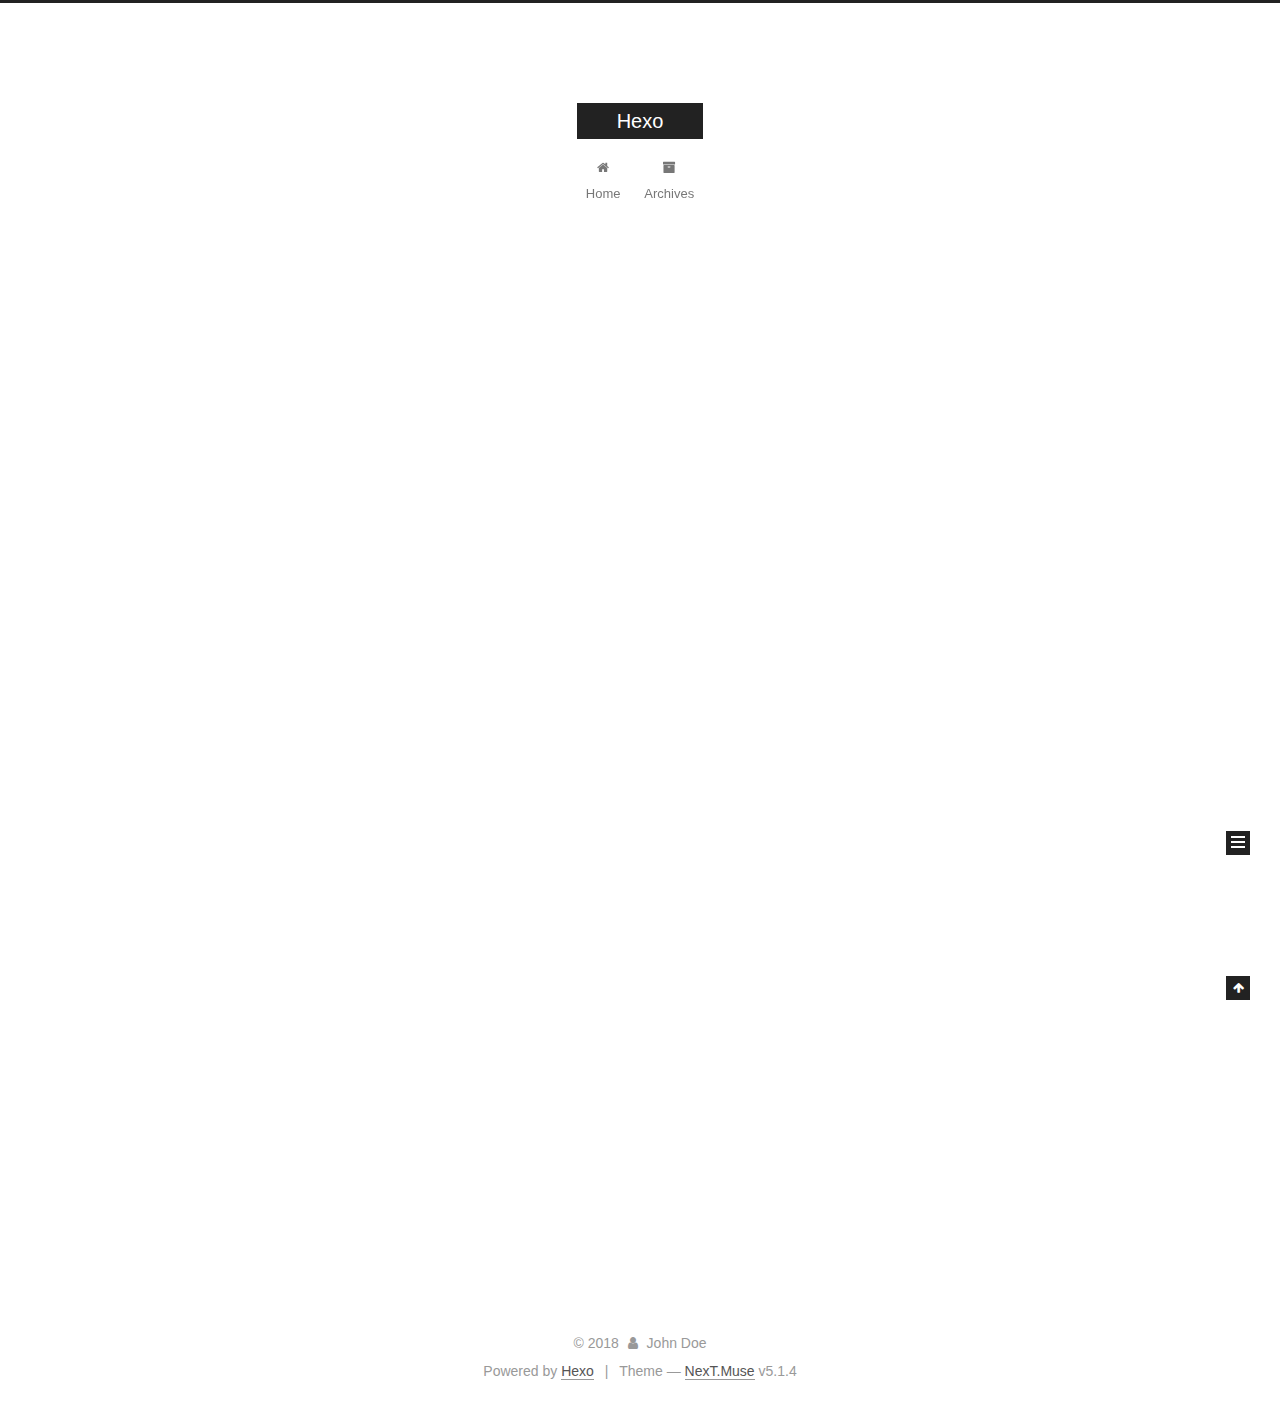
<file: index.html>
<!DOCTYPE html>



  


<html class="theme-next muse use-motion" lang="">
<head>
  <meta charset="UTF-8"/>
<meta http-equiv="X-UA-Compatible" content="IE=edge" />
<meta name="viewport" content="width=device-width, initial-scale=1, maximum-scale=1"/>
<meta name="theme-color" content="#222">









<meta http-equiv="Cache-Control" content="no-transform" />
<meta http-equiv="Cache-Control" content="no-siteapp" />
















  
  
  <link href="/lib/fancybox/source/jquery.fancybox.css?v=2.1.5" rel="stylesheet" type="text/css" />







<link href="/lib/font-awesome/css/font-awesome.min.css?v=4.6.2" rel="stylesheet" type="text/css" />

<link href="/css/main.css?v=5.1.4" rel="stylesheet" type="text/css" />


  <link rel="apple-touch-icon" sizes="180x180" href="/images/apple-touch-icon-next.png?v=5.1.4">


  <link rel="icon" type="image/png" sizes="32x32" href="/images/favicon-32x32-next.png?v=5.1.4">


  <link rel="icon" type="image/png" sizes="16x16" href="/images/favicon-16x16-next.png?v=5.1.4">


  <link rel="mask-icon" href="/images/logo.svg?v=5.1.4" color="#222">





  <meta name="keywords" content="Hexo, NexT" />










<meta property="og:type" content="website">
<meta property="og:title" content="Hexo">
<meta property="og:url" content="http://yoursite.com/index.html">
<meta property="og:site_name" content="Hexo">
<meta property="og:locale" content="default">
<meta name="twitter:card" content="summary">
<meta name="twitter:title" content="Hexo">



<script type="text/javascript" id="hexo.configurations">
  var NexT = window.NexT || {};
  var CONFIG = {
    root: '/',
    scheme: 'Muse',
    version: '5.1.4',
    sidebar: {"position":"left","display":"post","offset":12,"b2t":false,"scrollpercent":false,"onmobile":false},
    fancybox: true,
    tabs: true,
    motion: {"enable":true,"async":false,"transition":{"post_block":"fadeIn","post_header":"slideDownIn","post_body":"slideDownIn","coll_header":"slideLeftIn","sidebar":"slideUpIn"}},
    duoshuo: {
      userId: '0',
      author: 'Author'
    },
    algolia: {
      applicationID: '',
      apiKey: '',
      indexName: '',
      hits: {"per_page":10},
      labels: {"input_placeholder":"Search for Posts","hits_empty":"We didn't find any results for the search: ${query}","hits_stats":"${hits} results found in ${time} ms"}
    }
  };
</script>



  <link rel="canonical" href="http://yoursite.com/"/>





  <title>Hexo</title>
  








</head>

<body itemscope itemtype="http://schema.org/WebPage" lang="default">

  
  
    
  

  <div class="container sidebar-position-left 
  page-home">
    <div class="headband"></div>

    <header id="header" class="header" itemscope itemtype="http://schema.org/WPHeader">
      <div class="header-inner"><div class="site-brand-wrapper">
  <div class="site-meta ">
    

    <div class="custom-logo-site-title">
      <a href="/"  class="brand" rel="start">
        <span class="logo-line-before"><i></i></span>
        <span class="site-title">Hexo</span>
        <span class="logo-line-after"><i></i></span>
      </a>
    </div>
      
        <p class="site-subtitle"></p>
      
  </div>

  <div class="site-nav-toggle">
    <button>
      <span class="btn-bar"></span>
      <span class="btn-bar"></span>
      <span class="btn-bar"></span>
    </button>
  </div>
</div>

<nav class="site-nav">
  

  
    <ul id="menu" class="menu">
      
        
        <li class="menu-item menu-item-home">
          <a href="/" rel="section">
            
              <i class="menu-item-icon fa fa-fw fa-home"></i> <br />
            
            Home
          </a>
        </li>
      
        
        <li class="menu-item menu-item-archives">
          <a href="/archives/" rel="section">
            
              <i class="menu-item-icon fa fa-fw fa-archive"></i> <br />
            
            Archives
          </a>
        </li>
      

      
    </ul>
  

  
</nav>



 </div>
    </header>

    <main id="main" class="main">
      <div class="main-inner">
        <div class="content-wrap">
          <div id="content" class="content">
            
  <section id="posts" class="posts-expand">
    
      

  

  
  
  

  <article class="post post-type-normal" itemscope itemtype="http://schema.org/Article">
  
  
  
  <div class="post-block">
    <link itemprop="mainEntityOfPage" href="http://yoursite.com/2018/10/14/hello-world/">

    <span hidden itemprop="author" itemscope itemtype="http://schema.org/Person">
      <meta itemprop="name" content="John Doe">
      <meta itemprop="description" content="">
      <meta itemprop="image" content="/images/avatar.gif">
    </span>

    <span hidden itemprop="publisher" itemscope itemtype="http://schema.org/Organization">
      <meta itemprop="name" content="Hexo">
    </span>

    
      <header class="post-header">

        
        
          <h1 class="post-title" itemprop="name headline">
                
                <a class="post-title-link" href="/2018/10/14/hello-world/" itemprop="url">Hello World</a></h1>
        

        <div class="post-meta">
          <span class="post-time">
            
              <span class="post-meta-item-icon">
                <i class="fa fa-calendar-o"></i>
              </span>
              
                <span class="post-meta-item-text">Posted on</span>
              
              <time title="Post created" itemprop="dateCreated datePublished" datetime="2018-10-14T11:28:47+08:00">
                2018-10-14
              </time>
            

            

            
          </span>

          

          
            
          

          
          

          

          

          

        </div>
      </header>
    

    
    
    
    <div class="post-body" itemprop="articleBody">

      
      

      
        
          
            <p>Welcome to <a href="https://hexo.io/" target="_blank" rel="noopener">Hexo</a>! This is your very first post. Check <a href="https://hexo.io/docs/" target="_blank" rel="noopener">documentation</a> for more info. If you get any problems when using Hexo, you can find the answer in <a href="https://hexo.io/docs/troubleshooting.html" target="_blank" rel="noopener">troubleshooting</a> or you can ask me on <a href="https://github.com/hexojs/hexo/issues" target="_blank" rel="noopener">GitHub</a>.</p>
<h2 id="Quick-Start"><a href="#Quick-Start" class="headerlink" title="Quick Start"></a>Quick Start</h2><h3 id="Create-a-new-post"><a href="#Create-a-new-post" class="headerlink" title="Create a new post"></a>Create a new post</h3><figure class="highlight bash"><table><tr><td class="gutter"><pre><span class="line">1</span><br></pre></td><td class="code"><pre><span class="line">$ hexo new <span class="string">"My New Post"</span></span><br></pre></td></tr></table></figure>
<p>More info: <a href="https://hexo.io/docs/writing.html" target="_blank" rel="noopener">Writing</a></p>
<h3 id="Run-server"><a href="#Run-server" class="headerlink" title="Run server"></a>Run server</h3><figure class="highlight bash"><table><tr><td class="gutter"><pre><span class="line">1</span><br></pre></td><td class="code"><pre><span class="line">$ hexo server</span><br></pre></td></tr></table></figure>
<p>More info: <a href="https://hexo.io/docs/server.html" target="_blank" rel="noopener">Server</a></p>
<h3 id="Generate-static-files"><a href="#Generate-static-files" class="headerlink" title="Generate static files"></a>Generate static files</h3><figure class="highlight bash"><table><tr><td class="gutter"><pre><span class="line">1</span><br></pre></td><td class="code"><pre><span class="line">$ hexo generate</span><br></pre></td></tr></table></figure>
<p>More info: <a href="https://hexo.io/docs/generating.html" target="_blank" rel="noopener">Generating</a></p>
<h3 id="Deploy-to-remote-sites"><a href="#Deploy-to-remote-sites" class="headerlink" title="Deploy to remote sites"></a>Deploy to remote sites</h3><figure class="highlight bash"><table><tr><td class="gutter"><pre><span class="line">1</span><br></pre></td><td class="code"><pre><span class="line">$ hexo deploy</span><br></pre></td></tr></table></figure>
<p>More info: <a href="https://hexo.io/docs/deployment.html" target="_blank" rel="noopener">Deployment</a></p>

          
        
      
    </div>
    
    
    

    

    

    

    <footer class="post-footer">
      

      

      

      
      
        <div class="post-eof"></div>
      
    </footer>
  </div>
  
  
  
  </article>


    
  </section>

  


          </div>
          


          

        </div>
        
          
  
  <div class="sidebar-toggle">
    <div class="sidebar-toggle-line-wrap">
      <span class="sidebar-toggle-line sidebar-toggle-line-first"></span>
      <span class="sidebar-toggle-line sidebar-toggle-line-middle"></span>
      <span class="sidebar-toggle-line sidebar-toggle-line-last"></span>
    </div>
  </div>

  <aside id="sidebar" class="sidebar">
    
    <div class="sidebar-inner">

      

      

      <section class="site-overview-wrap sidebar-panel sidebar-panel-active">
        <div class="site-overview">
          <div class="site-author motion-element" itemprop="author" itemscope itemtype="http://schema.org/Person">
            
              <p class="site-author-name" itemprop="name">John Doe</p>
              <p class="site-description motion-element" itemprop="description"></p>
          </div>

          <nav class="site-state motion-element">

            
              <div class="site-state-item site-state-posts">
              
                <a href="/archives/">
              
                  <span class="site-state-item-count">1</span>
                  <span class="site-state-item-name">posts</span>
                </a>
              </div>
            

            

            

          </nav>

          

          

          
          

          
          

          

        </div>
      </section>

      

      

    </div>
  </aside>


        
      </div>
    </main>

    <footer id="footer" class="footer">
      <div class="footer-inner">
        <div class="copyright">&copy; <span itemprop="copyrightYear">2018</span>
  <span class="with-love">
    <i class="fa fa-user"></i>
  </span>
  <span class="author" itemprop="copyrightHolder">John Doe</span>

  
</div>


  <div class="powered-by">Powered by <a class="theme-link" target="_blank" href="https://hexo.io">Hexo</a></div>



  <span class="post-meta-divider">|</span>



  <div class="theme-info">Theme &mdash; <a class="theme-link" target="_blank" href="https://github.com/iissnan/hexo-theme-next">NexT.Muse</a> v5.1.4</div>




        







        
      </div>
    </footer>

    
      <div class="back-to-top">
        <i class="fa fa-arrow-up"></i>
        
      </div>
    

    

  </div>

  

<script type="text/javascript">
  if (Object.prototype.toString.call(window.Promise) !== '[object Function]') {
    window.Promise = null;
  }
</script>









  












  
  
    <script type="text/javascript" src="/lib/jquery/index.js?v=2.1.3"></script>
  

  
  
    <script type="text/javascript" src="/lib/fastclick/lib/fastclick.min.js?v=1.0.6"></script>
  

  
  
    <script type="text/javascript" src="/lib/jquery_lazyload/jquery.lazyload.js?v=1.9.7"></script>
  

  
  
    <script type="text/javascript" src="/lib/velocity/velocity.min.js?v=1.2.1"></script>
  

  
  
    <script type="text/javascript" src="/lib/velocity/velocity.ui.min.js?v=1.2.1"></script>
  

  
  
    <script type="text/javascript" src="/lib/fancybox/source/jquery.fancybox.pack.js?v=2.1.5"></script>
  


  


  <script type="text/javascript" src="/js/src/utils.js?v=5.1.4"></script>

  <script type="text/javascript" src="/js/src/motion.js?v=5.1.4"></script>



  
  

  

  


  <script type="text/javascript" src="/js/src/bootstrap.js?v=5.1.4"></script>



  


  




	





  





  












  





  

  

  

  
  

  

  

  

</body>
</html>
</file>
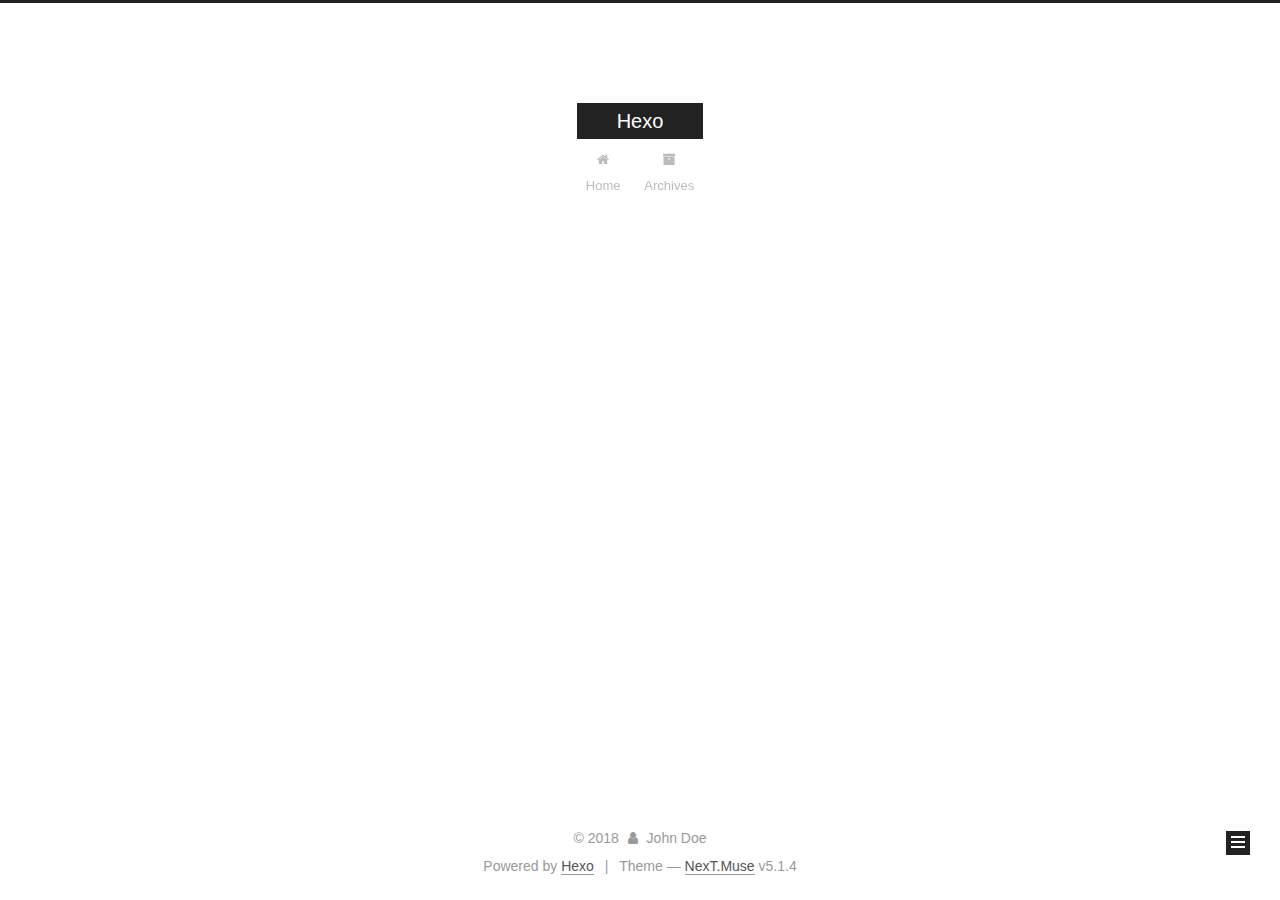
<file: archives/index.html>
<!DOCTYPE html>



  


<html class="theme-next muse use-motion" lang="">
<head>
  <meta charset="UTF-8"/>
<meta http-equiv="X-UA-Compatible" content="IE=edge" />
<meta name="viewport" content="width=device-width, initial-scale=1, maximum-scale=1"/>
<meta name="theme-color" content="#222">









<meta http-equiv="Cache-Control" content="no-transform" />
<meta http-equiv="Cache-Control" content="no-siteapp" />
















  
  
  <link href="/lib/fancybox/source/jquery.fancybox.css?v=2.1.5" rel="stylesheet" type="text/css" />







<link href="/lib/font-awesome/css/font-awesome.min.css?v=4.6.2" rel="stylesheet" type="text/css" />

<link href="/css/main.css?v=5.1.4" rel="stylesheet" type="text/css" />


  <link rel="apple-touch-icon" sizes="180x180" href="/images/apple-touch-icon-next.png?v=5.1.4">


  <link rel="icon" type="image/png" sizes="32x32" href="/images/favicon-32x32-next.png?v=5.1.4">


  <link rel="icon" type="image/png" sizes="16x16" href="/images/favicon-16x16-next.png?v=5.1.4">


  <link rel="mask-icon" href="/images/logo.svg?v=5.1.4" color="#222">





  <meta name="keywords" content="Hexo, NexT" />










<meta property="og:type" content="website">
<meta property="og:title" content="Hexo">
<meta property="og:url" content="http://yoursite.com/archives/index.html">
<meta property="og:site_name" content="Hexo">
<meta property="og:locale" content="default">
<meta name="twitter:card" content="summary">
<meta name="twitter:title" content="Hexo">



<script type="text/javascript" id="hexo.configurations">
  var NexT = window.NexT || {};
  var CONFIG = {
    root: '/',
    scheme: 'Muse',
    version: '5.1.4',
    sidebar: {"position":"left","display":"post","offset":12,"b2t":false,"scrollpercent":false,"onmobile":false},
    fancybox: true,
    tabs: true,
    motion: {"enable":true,"async":false,"transition":{"post_block":"fadeIn","post_header":"slideDownIn","post_body":"slideDownIn","coll_header":"slideLeftIn","sidebar":"slideUpIn"}},
    duoshuo: {
      userId: '0',
      author: 'Author'
    },
    algolia: {
      applicationID: '',
      apiKey: '',
      indexName: '',
      hits: {"per_page":10},
      labels: {"input_placeholder":"Search for Posts","hits_empty":"We didn't find any results for the search: ${query}","hits_stats":"${hits} results found in ${time} ms"}
    }
  };
</script>



  <link rel="canonical" href="http://yoursite.com/archives/"/>





  <title>Archive | Hexo</title>
  








</head>

<body itemscope itemtype="http://schema.org/WebPage" lang="default">

  
  
    
  

  <div class="container sidebar-position-left page-archive">
    <div class="headband"></div>

    <header id="header" class="header" itemscope itemtype="http://schema.org/WPHeader">
      <div class="header-inner"><div class="site-brand-wrapper">
  <div class="site-meta ">
    

    <div class="custom-logo-site-title">
      <a href="/"  class="brand" rel="start">
        <span class="logo-line-before"><i></i></span>
        <span class="site-title">Hexo</span>
        <span class="logo-line-after"><i></i></span>
      </a>
    </div>
      
        <p class="site-subtitle"></p>
      
  </div>

  <div class="site-nav-toggle">
    <button>
      <span class="btn-bar"></span>
      <span class="btn-bar"></span>
      <span class="btn-bar"></span>
    </button>
  </div>
</div>

<nav class="site-nav">
  

  
    <ul id="menu" class="menu">
      
        
        <li class="menu-item menu-item-home">
          <a href="/" rel="section">
            
              <i class="menu-item-icon fa fa-fw fa-home"></i> <br />
            
            Home
          </a>
        </li>
      
        
        <li class="menu-item menu-item-archives">
          <a href="/archives/" rel="section">
            
              <i class="menu-item-icon fa fa-fw fa-archive"></i> <br />
            
            Archives
          </a>
        </li>
      

      
    </ul>
  

  
</nav>



 </div>
    </header>

    <main id="main" class="main">
      <div class="main-inner">
        <div class="content-wrap">
          <div id="content" class="content">
            

  
  
  
  <div class="post-block archive">
    <div id="posts" class="posts-collapse">
      <span class="archive-move-on"></span>

      <span class="archive-page-counter">
        
        
        
          
        
        Um..! 1 post. Keep on posting.
      </span>

      

        
        
        

        
          
          <div class="collection-title">
            <h1 class="archive-year" id="archive-year-2018">2018</h1>
          </div>
        
        

        

  <article class="post post-type-normal" itemscope itemtype="http://schema.org/Article">
    <header class="post-header">

      <h2 class="post-title">
        
            <a class="post-title-link" href="/2018/10/14/hello-world/" itemprop="url">
              
                <span itemprop="name">Hello World</span>
              
            </a>
        
      </h2>

      <div class="post-meta">
        <time class="post-time" itemprop="dateCreated"
              datetime="2018-10-14T11:28:47+08:00"
              content="2018-10-14" >
          10-14
        </time>
      </div>

    </header>
  </article>



      

    </div>
  </div>
  
  
  

  



          </div>
          


          

        </div>
        
          
  
  <div class="sidebar-toggle">
    <div class="sidebar-toggle-line-wrap">
      <span class="sidebar-toggle-line sidebar-toggle-line-first"></span>
      <span class="sidebar-toggle-line sidebar-toggle-line-middle"></span>
      <span class="sidebar-toggle-line sidebar-toggle-line-last"></span>
    </div>
  </div>

  <aside id="sidebar" class="sidebar">
    
    <div class="sidebar-inner">

      

      

      <section class="site-overview-wrap sidebar-panel sidebar-panel-active">
        <div class="site-overview">
          <div class="site-author motion-element" itemprop="author" itemscope itemtype="http://schema.org/Person">
            
              <p class="site-author-name" itemprop="name">John Doe</p>
              <p class="site-description motion-element" itemprop="description"></p>
          </div>

          <nav class="site-state motion-element">

            
              <div class="site-state-item site-state-posts">
              
                <a href="/archives/">
              
                  <span class="site-state-item-count">1</span>
                  <span class="site-state-item-name">posts</span>
                </a>
              </div>
            

            

            

          </nav>

          

          

          
          

          
          

          

        </div>
      </section>

      

      

    </div>
  </aside>


        
      </div>
    </main>

    <footer id="footer" class="footer">
      <div class="footer-inner">
        <div class="copyright">&copy; <span itemprop="copyrightYear">2018</span>
  <span class="with-love">
    <i class="fa fa-user"></i>
  </span>
  <span class="author" itemprop="copyrightHolder">John Doe</span>

  
</div>


  <div class="powered-by">Powered by <a class="theme-link" target="_blank" href="https://hexo.io">Hexo</a></div>



  <span class="post-meta-divider">|</span>



  <div class="theme-info">Theme &mdash; <a class="theme-link" target="_blank" href="https://github.com/iissnan/hexo-theme-next">NexT.Muse</a> v5.1.4</div>




        







        
      </div>
    </footer>

    
      <div class="back-to-top">
        <i class="fa fa-arrow-up"></i>
        
      </div>
    

    

  </div>

  

<script type="text/javascript">
  if (Object.prototype.toString.call(window.Promise) !== '[object Function]') {
    window.Promise = null;
  }
</script>









  












  
  
    <script type="text/javascript" src="/lib/jquery/index.js?v=2.1.3"></script>
  

  
  
    <script type="text/javascript" src="/lib/fastclick/lib/fastclick.min.js?v=1.0.6"></script>
  

  
  
    <script type="text/javascript" src="/lib/jquery_lazyload/jquery.lazyload.js?v=1.9.7"></script>
  

  
  
    <script type="text/javascript" src="/lib/velocity/velocity.min.js?v=1.2.1"></script>
  

  
  
    <script type="text/javascript" src="/lib/velocity/velocity.ui.min.js?v=1.2.1"></script>
  

  
  
    <script type="text/javascript" src="/lib/fancybox/source/jquery.fancybox.pack.js?v=2.1.5"></script>
  


  


  <script type="text/javascript" src="/js/src/utils.js?v=5.1.4"></script>

  <script type="text/javascript" src="/js/src/motion.js?v=5.1.4"></script>



  
  

  

  


  <script type="text/javascript" src="/js/src/bootstrap.js?v=5.1.4"></script>



  


  




	





  





  












  





  

  

  

  
  

  

  

  

</body>
</html>
</file>
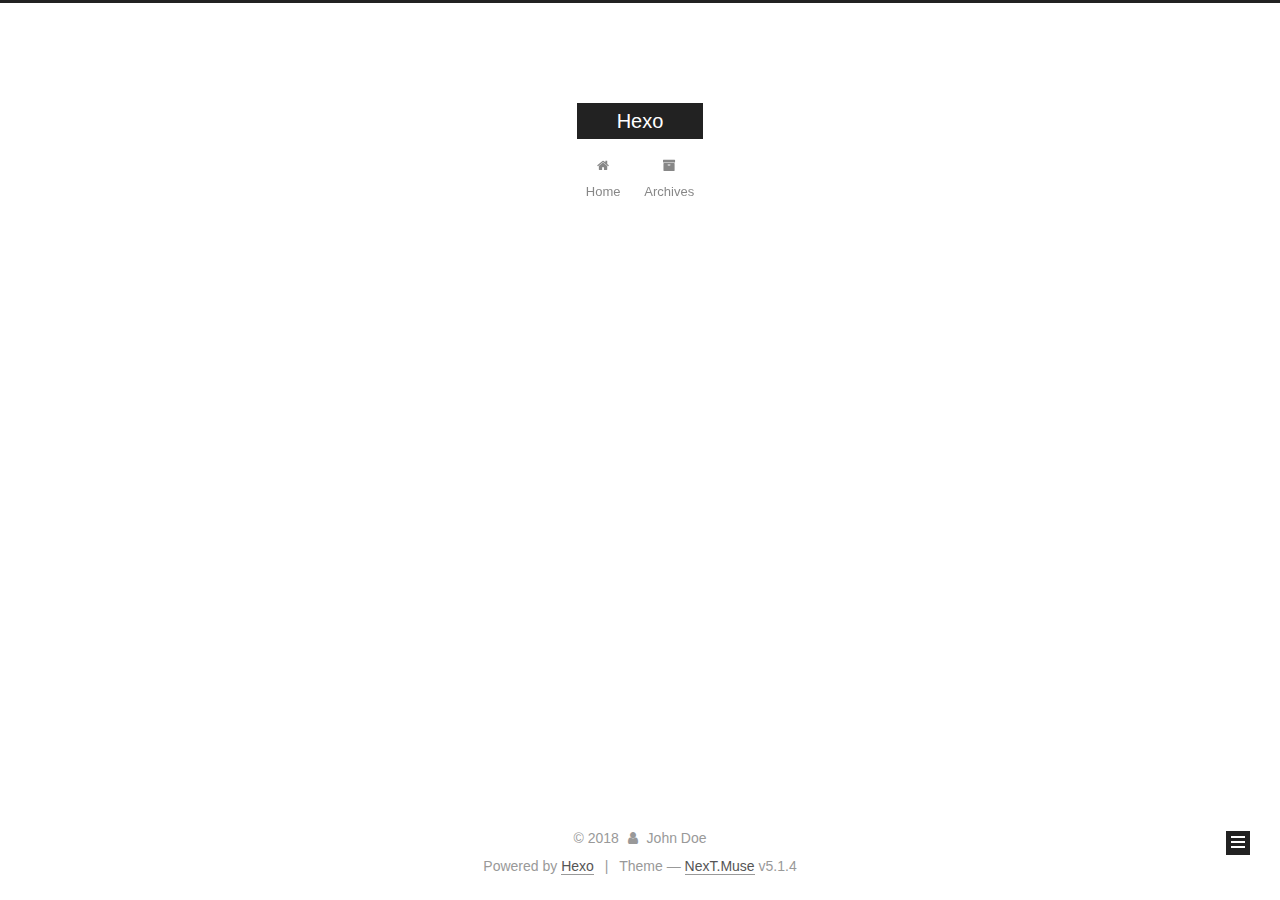
<file: archives/2018/index.html>
<!DOCTYPE html>



  


<html class="theme-next muse use-motion" lang="">
<head>
  <meta charset="UTF-8"/>
<meta http-equiv="X-UA-Compatible" content="IE=edge" />
<meta name="viewport" content="width=device-width, initial-scale=1, maximum-scale=1"/>
<meta name="theme-color" content="#222">









<meta http-equiv="Cache-Control" content="no-transform" />
<meta http-equiv="Cache-Control" content="no-siteapp" />
















  
  
  <link href="/lib/fancybox/source/jquery.fancybox.css?v=2.1.5" rel="stylesheet" type="text/css" />







<link href="/lib/font-awesome/css/font-awesome.min.css?v=4.6.2" rel="stylesheet" type="text/css" />

<link href="/css/main.css?v=5.1.4" rel="stylesheet" type="text/css" />


  <link rel="apple-touch-icon" sizes="180x180" href="/images/apple-touch-icon-next.png?v=5.1.4">


  <link rel="icon" type="image/png" sizes="32x32" href="/images/favicon-32x32-next.png?v=5.1.4">


  <link rel="icon" type="image/png" sizes="16x16" href="/images/favicon-16x16-next.png?v=5.1.4">


  <link rel="mask-icon" href="/images/logo.svg?v=5.1.4" color="#222">





  <meta name="keywords" content="Hexo, NexT" />










<meta property="og:type" content="website">
<meta property="og:title" content="Hexo">
<meta property="og:url" content="http://yoursite.com/archives/2018/index.html">
<meta property="og:site_name" content="Hexo">
<meta property="og:locale" content="default">
<meta name="twitter:card" content="summary">
<meta name="twitter:title" content="Hexo">



<script type="text/javascript" id="hexo.configurations">
  var NexT = window.NexT || {};
  var CONFIG = {
    root: '/',
    scheme: 'Muse',
    version: '5.1.4',
    sidebar: {"position":"left","display":"post","offset":12,"b2t":false,"scrollpercent":false,"onmobile":false},
    fancybox: true,
    tabs: true,
    motion: {"enable":true,"async":false,"transition":{"post_block":"fadeIn","post_header":"slideDownIn","post_body":"slideDownIn","coll_header":"slideLeftIn","sidebar":"slideUpIn"}},
    duoshuo: {
      userId: '0',
      author: 'Author'
    },
    algolia: {
      applicationID: '',
      apiKey: '',
      indexName: '',
      hits: {"per_page":10},
      labels: {"input_placeholder":"Search for Posts","hits_empty":"We didn't find any results for the search: ${query}","hits_stats":"${hits} results found in ${time} ms"}
    }
  };
</script>



  <link rel="canonical" href="http://yoursite.com/archives/2018/"/>





  <title>Archive | Hexo</title>
  








</head>

<body itemscope itemtype="http://schema.org/WebPage" lang="default">

  
  
    
  

  <div class="container sidebar-position-left page-archive">
    <div class="headband"></div>

    <header id="header" class="header" itemscope itemtype="http://schema.org/WPHeader">
      <div class="header-inner"><div class="site-brand-wrapper">
  <div class="site-meta ">
    

    <div class="custom-logo-site-title">
      <a href="/"  class="brand" rel="start">
        <span class="logo-line-before"><i></i></span>
        <span class="site-title">Hexo</span>
        <span class="logo-line-after"><i></i></span>
      </a>
    </div>
      
        <p class="site-subtitle"></p>
      
  </div>

  <div class="site-nav-toggle">
    <button>
      <span class="btn-bar"></span>
      <span class="btn-bar"></span>
      <span class="btn-bar"></span>
    </button>
  </div>
</div>

<nav class="site-nav">
  

  
    <ul id="menu" class="menu">
      
        
        <li class="menu-item menu-item-home">
          <a href="/" rel="section">
            
              <i class="menu-item-icon fa fa-fw fa-home"></i> <br />
            
            Home
          </a>
        </li>
      
        
        <li class="menu-item menu-item-archives">
          <a href="/archives/" rel="section">
            
              <i class="menu-item-icon fa fa-fw fa-archive"></i> <br />
            
            Archives
          </a>
        </li>
      

      
    </ul>
  

  
</nav>



 </div>
    </header>

    <main id="main" class="main">
      <div class="main-inner">
        <div class="content-wrap">
          <div id="content" class="content">
            

  
  
  
  <div class="post-block archive">
    <div id="posts" class="posts-collapse">
      <span class="archive-move-on"></span>

      <span class="archive-page-counter">
        
        
        
          
        
        Um..! 1 post. Keep on posting.
      </span>

      

        
        
        

        
          
          <div class="collection-title">
            <h1 class="archive-year" id="archive-year-2018">2018</h1>
          </div>
        
        

        

  <article class="post post-type-normal" itemscope itemtype="http://schema.org/Article">
    <header class="post-header">

      <h2 class="post-title">
        
            <a class="post-title-link" href="/2018/10/14/hello-world/" itemprop="url">
              
                <span itemprop="name">Hello World</span>
              
            </a>
        
      </h2>

      <div class="post-meta">
        <time class="post-time" itemprop="dateCreated"
              datetime="2018-10-14T11:28:47+08:00"
              content="2018-10-14" >
          10-14
        </time>
      </div>

    </header>
  </article>



      

    </div>
  </div>
  
  
  

  



          </div>
          


          

        </div>
        
          
  
  <div class="sidebar-toggle">
    <div class="sidebar-toggle-line-wrap">
      <span class="sidebar-toggle-line sidebar-toggle-line-first"></span>
      <span class="sidebar-toggle-line sidebar-toggle-line-middle"></span>
      <span class="sidebar-toggle-line sidebar-toggle-line-last"></span>
    </div>
  </div>

  <aside id="sidebar" class="sidebar">
    
    <div class="sidebar-inner">

      

      

      <section class="site-overview-wrap sidebar-panel sidebar-panel-active">
        <div class="site-overview">
          <div class="site-author motion-element" itemprop="author" itemscope itemtype="http://schema.org/Person">
            
              <p class="site-author-name" itemprop="name">John Doe</p>
              <p class="site-description motion-element" itemprop="description"></p>
          </div>

          <nav class="site-state motion-element">

            
              <div class="site-state-item site-state-posts">
              
                <a href="/archives/">
              
                  <span class="site-state-item-count">1</span>
                  <span class="site-state-item-name">posts</span>
                </a>
              </div>
            

            

            

          </nav>

          

          

          
          

          
          

          

        </div>
      </section>

      

      

    </div>
  </aside>


        
      </div>
    </main>

    <footer id="footer" class="footer">
      <div class="footer-inner">
        <div class="copyright">&copy; <span itemprop="copyrightYear">2018</span>
  <span class="with-love">
    <i class="fa fa-user"></i>
  </span>
  <span class="author" itemprop="copyrightHolder">John Doe</span>

  
</div>


  <div class="powered-by">Powered by <a class="theme-link" target="_blank" href="https://hexo.io">Hexo</a></div>



  <span class="post-meta-divider">|</span>



  <div class="theme-info">Theme &mdash; <a class="theme-link" target="_blank" href="https://github.com/iissnan/hexo-theme-next">NexT.Muse</a> v5.1.4</div>




        







        
      </div>
    </footer>

    
      <div class="back-to-top">
        <i class="fa fa-arrow-up"></i>
        
      </div>
    

    

  </div>

  

<script type="text/javascript">
  if (Object.prototype.toString.call(window.Promise) !== '[object Function]') {
    window.Promise = null;
  }
</script>









  












  
  
    <script type="text/javascript" src="/lib/jquery/index.js?v=2.1.3"></script>
  

  
  
    <script type="text/javascript" src="/lib/fastclick/lib/fastclick.min.js?v=1.0.6"></script>
  

  
  
    <script type="text/javascript" src="/lib/jquery_lazyload/jquery.lazyload.js?v=1.9.7"></script>
  

  
  
    <script type="text/javascript" src="/lib/velocity/velocity.min.js?v=1.2.1"></script>
  

  
  
    <script type="text/javascript" src="/lib/velocity/velocity.ui.min.js?v=1.2.1"></script>
  

  
  
    <script type="text/javascript" src="/lib/fancybox/source/jquery.fancybox.pack.js?v=2.1.5"></script>
  


  


  <script type="text/javascript" src="/js/src/utils.js?v=5.1.4"></script>

  <script type="text/javascript" src="/js/src/motion.js?v=5.1.4"></script>



  
  

  

  


  <script type="text/javascript" src="/js/src/bootstrap.js?v=5.1.4"></script>



  


  




	





  





  












  





  

  

  

  
  

  

  

  

</body>
</html>
</file>
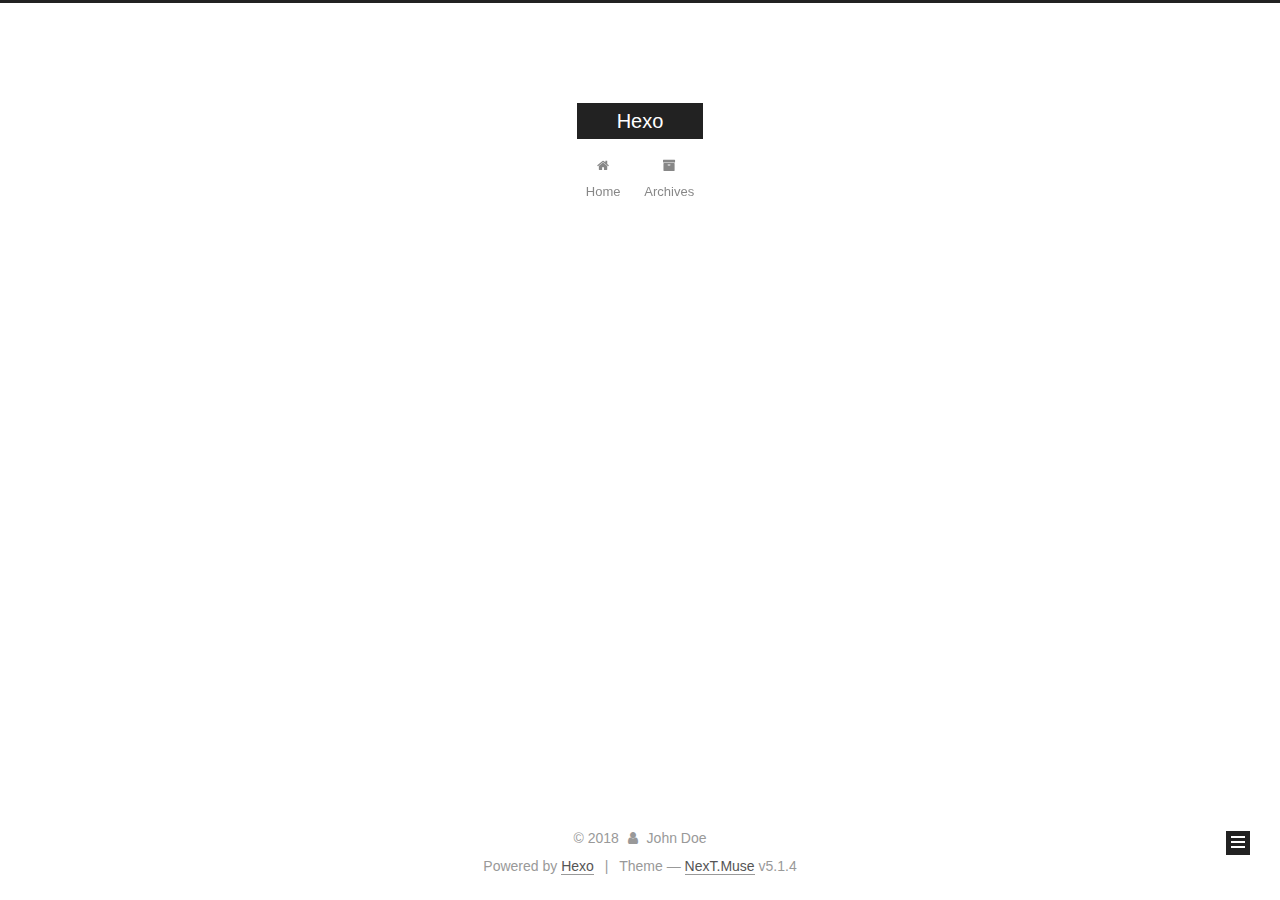
<file: archives/2018/10/index.html>
<!DOCTYPE html>



  


<html class="theme-next muse use-motion" lang="">
<head>
  <meta charset="UTF-8"/>
<meta http-equiv="X-UA-Compatible" content="IE=edge" />
<meta name="viewport" content="width=device-width, initial-scale=1, maximum-scale=1"/>
<meta name="theme-color" content="#222">









<meta http-equiv="Cache-Control" content="no-transform" />
<meta http-equiv="Cache-Control" content="no-siteapp" />
















  
  
  <link href="/lib/fancybox/source/jquery.fancybox.css?v=2.1.5" rel="stylesheet" type="text/css" />







<link href="/lib/font-awesome/css/font-awesome.min.css?v=4.6.2" rel="stylesheet" type="text/css" />

<link href="/css/main.css?v=5.1.4" rel="stylesheet" type="text/css" />


  <link rel="apple-touch-icon" sizes="180x180" href="/images/apple-touch-icon-next.png?v=5.1.4">


  <link rel="icon" type="image/png" sizes="32x32" href="/images/favicon-32x32-next.png?v=5.1.4">


  <link rel="icon" type="image/png" sizes="16x16" href="/images/favicon-16x16-next.png?v=5.1.4">


  <link rel="mask-icon" href="/images/logo.svg?v=5.1.4" color="#222">





  <meta name="keywords" content="Hexo, NexT" />










<meta property="og:type" content="website">
<meta property="og:title" content="Hexo">
<meta property="og:url" content="http://yoursite.com/archives/2018/10/index.html">
<meta property="og:site_name" content="Hexo">
<meta property="og:locale" content="default">
<meta name="twitter:card" content="summary">
<meta name="twitter:title" content="Hexo">



<script type="text/javascript" id="hexo.configurations">
  var NexT = window.NexT || {};
  var CONFIG = {
    root: '/',
    scheme: 'Muse',
    version: '5.1.4',
    sidebar: {"position":"left","display":"post","offset":12,"b2t":false,"scrollpercent":false,"onmobile":false},
    fancybox: true,
    tabs: true,
    motion: {"enable":true,"async":false,"transition":{"post_block":"fadeIn","post_header":"slideDownIn","post_body":"slideDownIn","coll_header":"slideLeftIn","sidebar":"slideUpIn"}},
    duoshuo: {
      userId: '0',
      author: 'Author'
    },
    algolia: {
      applicationID: '',
      apiKey: '',
      indexName: '',
      hits: {"per_page":10},
      labels: {"input_placeholder":"Search for Posts","hits_empty":"We didn't find any results for the search: ${query}","hits_stats":"${hits} results found in ${time} ms"}
    }
  };
</script>



  <link rel="canonical" href="http://yoursite.com/archives/2018/10/"/>





  <title>Archive | Hexo</title>
  








</head>

<body itemscope itemtype="http://schema.org/WebPage" lang="default">

  
  
    
  

  <div class="container sidebar-position-left page-archive">
    <div class="headband"></div>

    <header id="header" class="header" itemscope itemtype="http://schema.org/WPHeader">
      <div class="header-inner"><div class="site-brand-wrapper">
  <div class="site-meta ">
    

    <div class="custom-logo-site-title">
      <a href="/"  class="brand" rel="start">
        <span class="logo-line-before"><i></i></span>
        <span class="site-title">Hexo</span>
        <span class="logo-line-after"><i></i></span>
      </a>
    </div>
      
        <p class="site-subtitle"></p>
      
  </div>

  <div class="site-nav-toggle">
    <button>
      <span class="btn-bar"></span>
      <span class="btn-bar"></span>
      <span class="btn-bar"></span>
    </button>
  </div>
</div>

<nav class="site-nav">
  

  
    <ul id="menu" class="menu">
      
        
        <li class="menu-item menu-item-home">
          <a href="/" rel="section">
            
              <i class="menu-item-icon fa fa-fw fa-home"></i> <br />
            
            Home
          </a>
        </li>
      
        
        <li class="menu-item menu-item-archives">
          <a href="/archives/" rel="section">
            
              <i class="menu-item-icon fa fa-fw fa-archive"></i> <br />
            
            Archives
          </a>
        </li>
      

      
    </ul>
  

  
</nav>



 </div>
    </header>

    <main id="main" class="main">
      <div class="main-inner">
        <div class="content-wrap">
          <div id="content" class="content">
            

  
  
  
  <div class="post-block archive">
    <div id="posts" class="posts-collapse">
      <span class="archive-move-on"></span>

      <span class="archive-page-counter">
        
        
        
          
        
        Um..! 1 post. Keep on posting.
      </span>

      

        
        
        

        
          
          <div class="collection-title">
            <h1 class="archive-year" id="archive-year-2018">2018</h1>
          </div>
        
        

        

  <article class="post post-type-normal" itemscope itemtype="http://schema.org/Article">
    <header class="post-header">

      <h2 class="post-title">
        
            <a class="post-title-link" href="/2018/10/14/hello-world/" itemprop="url">
              
                <span itemprop="name">Hello World</span>
              
            </a>
        
      </h2>

      <div class="post-meta">
        <time class="post-time" itemprop="dateCreated"
              datetime="2018-10-14T11:28:47+08:00"
              content="2018-10-14" >
          10-14
        </time>
      </div>

    </header>
  </article>



      

    </div>
  </div>
  
  
  

  



          </div>
          


          

        </div>
        
          
  
  <div class="sidebar-toggle">
    <div class="sidebar-toggle-line-wrap">
      <span class="sidebar-toggle-line sidebar-toggle-line-first"></span>
      <span class="sidebar-toggle-line sidebar-toggle-line-middle"></span>
      <span class="sidebar-toggle-line sidebar-toggle-line-last"></span>
    </div>
  </div>

  <aside id="sidebar" class="sidebar">
    
    <div class="sidebar-inner">

      

      

      <section class="site-overview-wrap sidebar-panel sidebar-panel-active">
        <div class="site-overview">
          <div class="site-author motion-element" itemprop="author" itemscope itemtype="http://schema.org/Person">
            
              <p class="site-author-name" itemprop="name">John Doe</p>
              <p class="site-description motion-element" itemprop="description"></p>
          </div>

          <nav class="site-state motion-element">

            
              <div class="site-state-item site-state-posts">
              
                <a href="/archives/">
              
                  <span class="site-state-item-count">1</span>
                  <span class="site-state-item-name">posts</span>
                </a>
              </div>
            

            

            

          </nav>

          

          

          
          

          
          

          

        </div>
      </section>

      

      

    </div>
  </aside>


        
      </div>
    </main>

    <footer id="footer" class="footer">
      <div class="footer-inner">
        <div class="copyright">&copy; <span itemprop="copyrightYear">2018</span>
  <span class="with-love">
    <i class="fa fa-user"></i>
  </span>
  <span class="author" itemprop="copyrightHolder">John Doe</span>

  
</div>


  <div class="powered-by">Powered by <a class="theme-link" target="_blank" href="https://hexo.io">Hexo</a></div>



  <span class="post-meta-divider">|</span>



  <div class="theme-info">Theme &mdash; <a class="theme-link" target="_blank" href="https://github.com/iissnan/hexo-theme-next">NexT.Muse</a> v5.1.4</div>




        







        
      </div>
    </footer>

    
      <div class="back-to-top">
        <i class="fa fa-arrow-up"></i>
        
      </div>
    

    

  </div>

  

<script type="text/javascript">
  if (Object.prototype.toString.call(window.Promise) !== '[object Function]') {
    window.Promise = null;
  }
</script>









  












  
  
    <script type="text/javascript" src="/lib/jquery/index.js?v=2.1.3"></script>
  

  
  
    <script type="text/javascript" src="/lib/fastclick/lib/fastclick.min.js?v=1.0.6"></script>
  

  
  
    <script type="text/javascript" src="/lib/jquery_lazyload/jquery.lazyload.js?v=1.9.7"></script>
  

  
  
    <script type="text/javascript" src="/lib/velocity/velocity.min.js?v=1.2.1"></script>
  

  
  
    <script type="text/javascript" src="/lib/velocity/velocity.ui.min.js?v=1.2.1"></script>
  

  
  
    <script type="text/javascript" src="/lib/fancybox/source/jquery.fancybox.pack.js?v=2.1.5"></script>
  


  


  <script type="text/javascript" src="/js/src/utils.js?v=5.1.4"></script>

  <script type="text/javascript" src="/js/src/motion.js?v=5.1.4"></script>



  
  

  

  


  <script type="text/javascript" src="/js/src/bootstrap.js?v=5.1.4"></script>



  


  




	





  





  












  





  

  

  

  
  

  

  

  

</body>
</html>
</file>
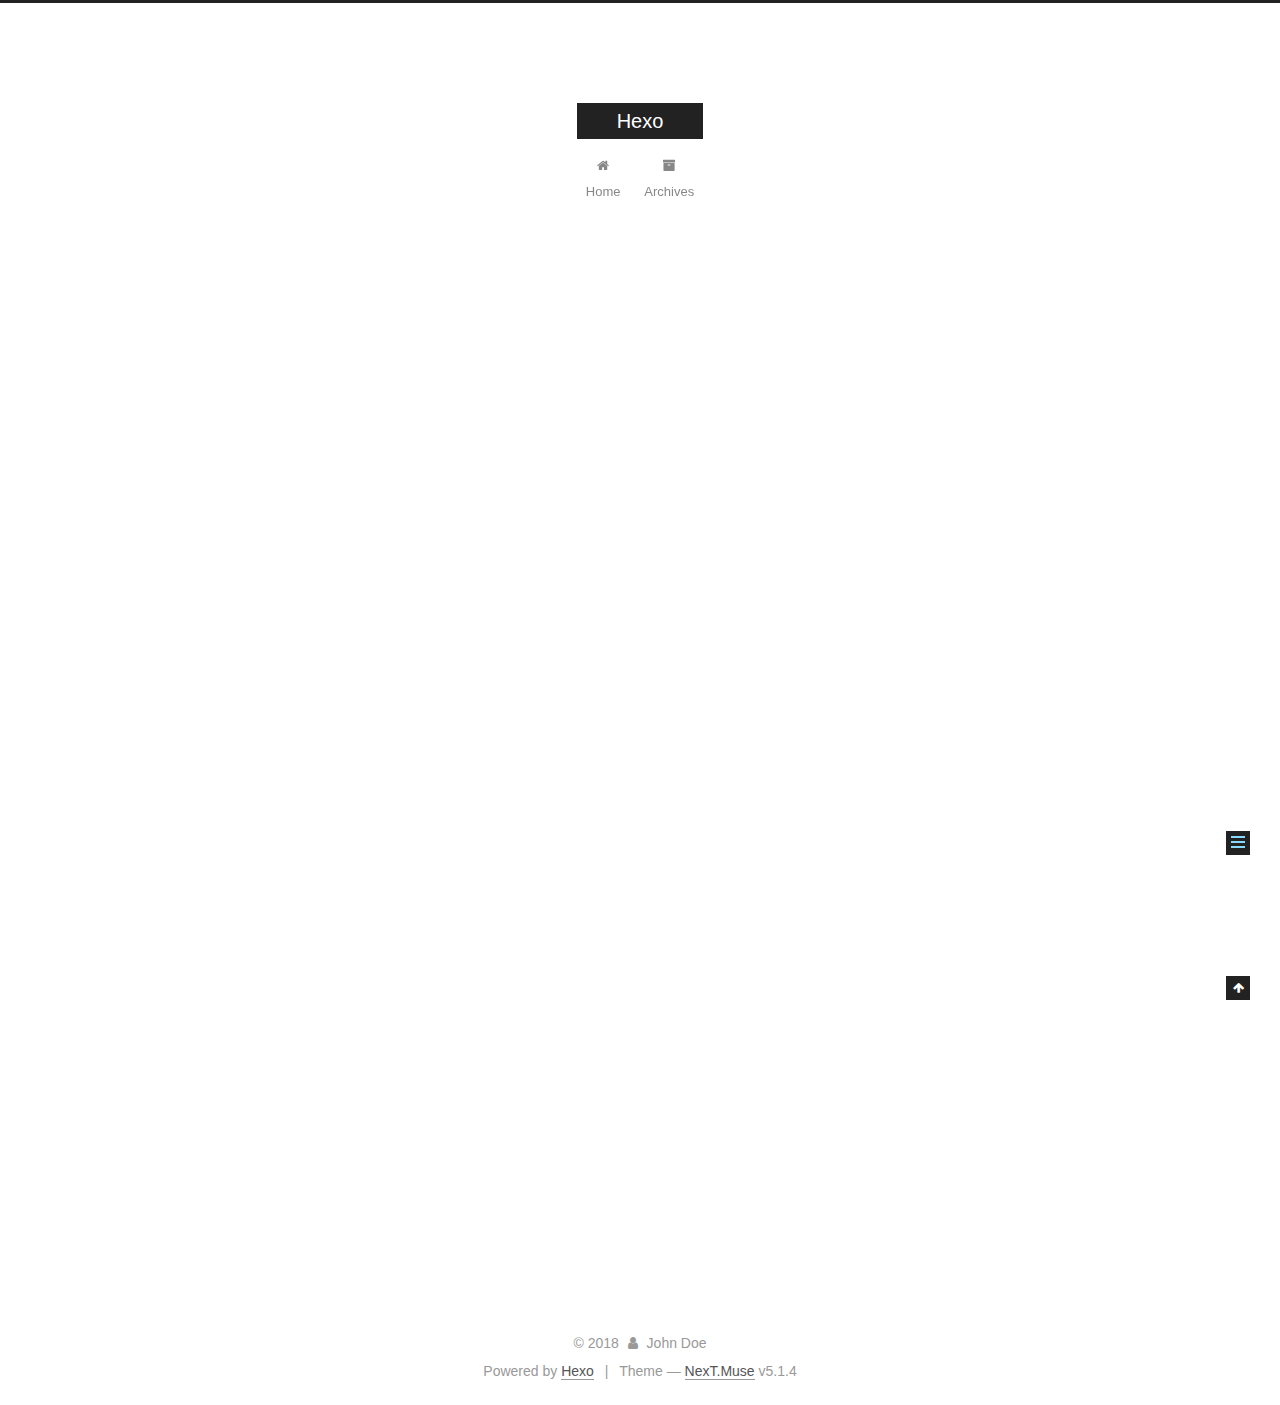
<file: 2018/10/14/hello-world/index.html>
<!DOCTYPE html>



  


<html class="theme-next muse use-motion" lang="">
<head>
  <meta charset="UTF-8"/>
<meta http-equiv="X-UA-Compatible" content="IE=edge" />
<meta name="viewport" content="width=device-width, initial-scale=1, maximum-scale=1"/>
<meta name="theme-color" content="#222">









<meta http-equiv="Cache-Control" content="no-transform" />
<meta http-equiv="Cache-Control" content="no-siteapp" />
















  
  
  <link href="/lib/fancybox/source/jquery.fancybox.css?v=2.1.5" rel="stylesheet" type="text/css" />







<link href="/lib/font-awesome/css/font-awesome.min.css?v=4.6.2" rel="stylesheet" type="text/css" />

<link href="/css/main.css?v=5.1.4" rel="stylesheet" type="text/css" />


  <link rel="apple-touch-icon" sizes="180x180" href="/images/apple-touch-icon-next.png?v=5.1.4">


  <link rel="icon" type="image/png" sizes="32x32" href="/images/favicon-32x32-next.png?v=5.1.4">


  <link rel="icon" type="image/png" sizes="16x16" href="/images/favicon-16x16-next.png?v=5.1.4">


  <link rel="mask-icon" href="/images/logo.svg?v=5.1.4" color="#222">





  <meta name="keywords" content="Hexo, NexT" />










<meta name="description" content="Welcome to Hexo! This is your very first post. Check documentation for more info. If you get any problems when using Hexo, you can find the answer in troubleshooting or you can ask me on GitHub. Quick">
<meta property="og:type" content="article">
<meta property="og:title" content="Hello World">
<meta property="og:url" content="http://yoursite.com/2018/10/14/hello-world/index.html">
<meta property="og:site_name" content="Hexo">
<meta property="og:description" content="Welcome to Hexo! This is your very first post. Check documentation for more info. If you get any problems when using Hexo, you can find the answer in troubleshooting or you can ask me on GitHub. Quick">
<meta property="og:locale" content="default">
<meta property="og:updated_time" content="2018-10-14T03:28:47.184Z">
<meta name="twitter:card" content="summary">
<meta name="twitter:title" content="Hello World">
<meta name="twitter:description" content="Welcome to Hexo! This is your very first post. Check documentation for more info. If you get any problems when using Hexo, you can find the answer in troubleshooting or you can ask me on GitHub. Quick">



<script type="text/javascript" id="hexo.configurations">
  var NexT = window.NexT || {};
  var CONFIG = {
    root: '/',
    scheme: 'Muse',
    version: '5.1.4',
    sidebar: {"position":"left","display":"post","offset":12,"b2t":false,"scrollpercent":false,"onmobile":false},
    fancybox: true,
    tabs: true,
    motion: {"enable":true,"async":false,"transition":{"post_block":"fadeIn","post_header":"slideDownIn","post_body":"slideDownIn","coll_header":"slideLeftIn","sidebar":"slideUpIn"}},
    duoshuo: {
      userId: '0',
      author: 'Author'
    },
    algolia: {
      applicationID: '',
      apiKey: '',
      indexName: '',
      hits: {"per_page":10},
      labels: {"input_placeholder":"Search for Posts","hits_empty":"We didn't find any results for the search: ${query}","hits_stats":"${hits} results found in ${time} ms"}
    }
  };
</script>



  <link rel="canonical" href="http://yoursite.com/2018/10/14/hello-world/"/>





  <title>Hello World | Hexo</title>
  








</head>

<body itemscope itemtype="http://schema.org/WebPage" lang="default">

  
  
    
  

  <div class="container sidebar-position-left page-post-detail">
    <div class="headband"></div>

    <header id="header" class="header" itemscope itemtype="http://schema.org/WPHeader">
      <div class="header-inner"><div class="site-brand-wrapper">
  <div class="site-meta ">
    

    <div class="custom-logo-site-title">
      <a href="/"  class="brand" rel="start">
        <span class="logo-line-before"><i></i></span>
        <span class="site-title">Hexo</span>
        <span class="logo-line-after"><i></i></span>
      </a>
    </div>
      
        <p class="site-subtitle"></p>
      
  </div>

  <div class="site-nav-toggle">
    <button>
      <span class="btn-bar"></span>
      <span class="btn-bar"></span>
      <span class="btn-bar"></span>
    </button>
  </div>
</div>

<nav class="site-nav">
  

  
    <ul id="menu" class="menu">
      
        
        <li class="menu-item menu-item-home">
          <a href="/" rel="section">
            
              <i class="menu-item-icon fa fa-fw fa-home"></i> <br />
            
            Home
          </a>
        </li>
      
        
        <li class="menu-item menu-item-archives">
          <a href="/archives/" rel="section">
            
              <i class="menu-item-icon fa fa-fw fa-archive"></i> <br />
            
            Archives
          </a>
        </li>
      

      
    </ul>
  

  
</nav>



 </div>
    </header>

    <main id="main" class="main">
      <div class="main-inner">
        <div class="content-wrap">
          <div id="content" class="content">
            

  <div id="posts" class="posts-expand">
    

  

  
  
  

  <article class="post post-type-normal" itemscope itemtype="http://schema.org/Article">
  
  
  
  <div class="post-block">
    <link itemprop="mainEntityOfPage" href="http://yoursite.com/2018/10/14/hello-world/">

    <span hidden itemprop="author" itemscope itemtype="http://schema.org/Person">
      <meta itemprop="name" content="John Doe">
      <meta itemprop="description" content="">
      <meta itemprop="image" content="/images/avatar.gif">
    </span>

    <span hidden itemprop="publisher" itemscope itemtype="http://schema.org/Organization">
      <meta itemprop="name" content="Hexo">
    </span>

    
      <header class="post-header">

        
        
          <h1 class="post-title" itemprop="name headline">Hello World</h1>
        

        <div class="post-meta">
          <span class="post-time">
            
              <span class="post-meta-item-icon">
                <i class="fa fa-calendar-o"></i>
              </span>
              
                <span class="post-meta-item-text">Posted on</span>
              
              <time title="Post created" itemprop="dateCreated datePublished" datetime="2018-10-14T11:28:47+08:00">
                2018-10-14
              </time>
            

            

            
          </span>

          

          
            
          

          
          

          

          

          

        </div>
      </header>
    

    
    
    
    <div class="post-body" itemprop="articleBody">

      
      

      
        <p>Welcome to <a href="https://hexo.io/" target="_blank" rel="noopener">Hexo</a>! This is your very first post. Check <a href="https://hexo.io/docs/" target="_blank" rel="noopener">documentation</a> for more info. If you get any problems when using Hexo, you can find the answer in <a href="https://hexo.io/docs/troubleshooting.html" target="_blank" rel="noopener">troubleshooting</a> or you can ask me on <a href="https://github.com/hexojs/hexo/issues" target="_blank" rel="noopener">GitHub</a>.</p>
<h2 id="Quick-Start"><a href="#Quick-Start" class="headerlink" title="Quick Start"></a>Quick Start</h2><h3 id="Create-a-new-post"><a href="#Create-a-new-post" class="headerlink" title="Create a new post"></a>Create a new post</h3><figure class="highlight bash"><table><tr><td class="gutter"><pre><span class="line">1</span><br></pre></td><td class="code"><pre><span class="line">$ hexo new <span class="string">"My New Post"</span></span><br></pre></td></tr></table></figure>
<p>More info: <a href="https://hexo.io/docs/writing.html" target="_blank" rel="noopener">Writing</a></p>
<h3 id="Run-server"><a href="#Run-server" class="headerlink" title="Run server"></a>Run server</h3><figure class="highlight bash"><table><tr><td class="gutter"><pre><span class="line">1</span><br></pre></td><td class="code"><pre><span class="line">$ hexo server</span><br></pre></td></tr></table></figure>
<p>More info: <a href="https://hexo.io/docs/server.html" target="_blank" rel="noopener">Server</a></p>
<h3 id="Generate-static-files"><a href="#Generate-static-files" class="headerlink" title="Generate static files"></a>Generate static files</h3><figure class="highlight bash"><table><tr><td class="gutter"><pre><span class="line">1</span><br></pre></td><td class="code"><pre><span class="line">$ hexo generate</span><br></pre></td></tr></table></figure>
<p>More info: <a href="https://hexo.io/docs/generating.html" target="_blank" rel="noopener">Generating</a></p>
<h3 id="Deploy-to-remote-sites"><a href="#Deploy-to-remote-sites" class="headerlink" title="Deploy to remote sites"></a>Deploy to remote sites</h3><figure class="highlight bash"><table><tr><td class="gutter"><pre><span class="line">1</span><br></pre></td><td class="code"><pre><span class="line">$ hexo deploy</span><br></pre></td></tr></table></figure>
<p>More info: <a href="https://hexo.io/docs/deployment.html" target="_blank" rel="noopener">Deployment</a></p>

      
    </div>
    
    
    

    

    

    

    <footer class="post-footer">
      

      
      
      

      

      
      
    </footer>
  </div>
  
  
  
  </article>



    <div class="post-spread">
      
    </div>
  </div>


          </div>
          


          

  



        </div>
        
          
  
  <div class="sidebar-toggle">
    <div class="sidebar-toggle-line-wrap">
      <span class="sidebar-toggle-line sidebar-toggle-line-first"></span>
      <span class="sidebar-toggle-line sidebar-toggle-line-middle"></span>
      <span class="sidebar-toggle-line sidebar-toggle-line-last"></span>
    </div>
  </div>

  <aside id="sidebar" class="sidebar">
    
    <div class="sidebar-inner">

      

      
        <ul class="sidebar-nav motion-element">
          <li class="sidebar-nav-toc sidebar-nav-active" data-target="post-toc-wrap">
            Table of Contents
          </li>
          <li class="sidebar-nav-overview" data-target="site-overview-wrap">
            Overview
          </li>
        </ul>
      

      <section class="site-overview-wrap sidebar-panel">
        <div class="site-overview">
          <div class="site-author motion-element" itemprop="author" itemscope itemtype="http://schema.org/Person">
            
              <p class="site-author-name" itemprop="name">John Doe</p>
              <p class="site-description motion-element" itemprop="description"></p>
          </div>

          <nav class="site-state motion-element">

            
              <div class="site-state-item site-state-posts">
              
                <a href="/archives/">
              
                  <span class="site-state-item-count">1</span>
                  <span class="site-state-item-name">posts</span>
                </a>
              </div>
            

            

            

          </nav>

          

          

          
          

          
          

          

        </div>
      </section>

      
      <!--noindex-->
        <section class="post-toc-wrap motion-element sidebar-panel sidebar-panel-active">
          <div class="post-toc">

            
              
            

            
              <div class="post-toc-content"><ol class="nav"><li class="nav-item nav-level-2"><a class="nav-link" href="#Quick-Start"><span class="nav-number">1.</span> <span class="nav-text">Quick Start</span></a><ol class="nav-child"><li class="nav-item nav-level-3"><a class="nav-link" href="#Create-a-new-post"><span class="nav-number">1.1.</span> <span class="nav-text">Create a new post</span></a></li><li class="nav-item nav-level-3"><a class="nav-link" href="#Run-server"><span class="nav-number">1.2.</span> <span class="nav-text">Run server</span></a></li><li class="nav-item nav-level-3"><a class="nav-link" href="#Generate-static-files"><span class="nav-number">1.3.</span> <span class="nav-text">Generate static files</span></a></li><li class="nav-item nav-level-3"><a class="nav-link" href="#Deploy-to-remote-sites"><span class="nav-number">1.4.</span> <span class="nav-text">Deploy to remote sites</span></a></li></ol></li></ol></div>
            

          </div>
        </section>
      <!--/noindex-->
      

      

    </div>
  </aside>


        
      </div>
    </main>

    <footer id="footer" class="footer">
      <div class="footer-inner">
        <div class="copyright">&copy; <span itemprop="copyrightYear">2018</span>
  <span class="with-love">
    <i class="fa fa-user"></i>
  </span>
  <span class="author" itemprop="copyrightHolder">John Doe</span>

  
</div>


  <div class="powered-by">Powered by <a class="theme-link" target="_blank" href="https://hexo.io">Hexo</a></div>



  <span class="post-meta-divider">|</span>



  <div class="theme-info">Theme &mdash; <a class="theme-link" target="_blank" href="https://github.com/iissnan/hexo-theme-next">NexT.Muse</a> v5.1.4</div>




        







        
      </div>
    </footer>

    
      <div class="back-to-top">
        <i class="fa fa-arrow-up"></i>
        
      </div>
    

    

  </div>

  

<script type="text/javascript">
  if (Object.prototype.toString.call(window.Promise) !== '[object Function]') {
    window.Promise = null;
  }
</script>









  












  
  
    <script type="text/javascript" src="/lib/jquery/index.js?v=2.1.3"></script>
  

  
  
    <script type="text/javascript" src="/lib/fastclick/lib/fastclick.min.js?v=1.0.6"></script>
  

  
  
    <script type="text/javascript" src="/lib/jquery_lazyload/jquery.lazyload.js?v=1.9.7"></script>
  

  
  
    <script type="text/javascript" src="/lib/velocity/velocity.min.js?v=1.2.1"></script>
  

  
  
    <script type="text/javascript" src="/lib/velocity/velocity.ui.min.js?v=1.2.1"></script>
  

  
  
    <script type="text/javascript" src="/lib/fancybox/source/jquery.fancybox.pack.js?v=2.1.5"></script>
  


  


  <script type="text/javascript" src="/js/src/utils.js?v=5.1.4"></script>

  <script type="text/javascript" src="/js/src/motion.js?v=5.1.4"></script>



  
  

  
  <script type="text/javascript" src="/js/src/scrollspy.js?v=5.1.4"></script>
<script type="text/javascript" src="/js/src/post-details.js?v=5.1.4"></script>



  


  <script type="text/javascript" src="/js/src/bootstrap.js?v=5.1.4"></script>



  


  




	





  





  












  





  

  

  

  
  

  

  

  

</body>
</html>
</file>
<file: css/main.css>
/* normalize.css v3.0.2 | MIT License | git.io/normalize */
html {
  font-family: sans-serif; /* 1 */
  -ms-text-size-adjust: 100%; /* 2 */
  -webkit-text-size-adjust: 100%; /* 2 */
}
body {
  margin: 0;
}
article,
aside,
details,
figcaption,
figure,
footer,
header,
hgroup,
main,
menu,
nav,
section,
summary {
  display: block;
}
audio,
canvas,
progress,
video {
  display: inline-block; /* 1 */
  vertical-align: baseline; /* 2 */
}
audio:not([controls]) {
  display: none;
  height: 0;
}
[hidden],
template {
  display: none;
}
a {
  background-color: transparent;
}
a:active,
a:hover {
  outline: 0;
}
abbr[title] {
  border-bottom: 1px dotted;
}
b,
strong {
  font-weight: bold;
}
dfn {
  font-style: italic;
}
h1 {
  font-size: 2em;
  margin: 0.67em 0;
}
mark {
  background: #ff0;
  color: #000;
}
small {
  font-size: 80%;
}
sub,
sup {
  font-size: 75%;
  line-height: 0;
  position: relative;
  vertical-align: baseline;
}
sup {
  top: -0.5em;
}
sub {
  bottom: -0.25em;
}
img {
  border: 0;
}
svg:not(:root) {
  overflow: hidden;
}
figure {
  margin: 1em 40px;
}
hr {
  -moz-box-sizing: content-box;
  box-sizing: content-box;
  height: 0;
}
pre {
  overflow: auto;
}
code,
kbd,
pre,
samp {
  font-family: monospace, monospace;
  font-size: 1em;
}
button,
input,
optgroup,
select,
textarea {
  color: inherit; /* 1 */
  font: inherit; /* 2 */
  margin: 0; /* 3 */
}
button {
  overflow: visible;
}
button,
select {
  text-transform: none;
}
button,
html input[type="button"],
input[type="reset"],
input[type="submit"] {
  -webkit-appearance: button; /* 2 */
  cursor: pointer; /* 3 */
}
button[disabled],
html input[disabled] {
  cursor: default;
}
button::-moz-focus-inner,
input::-moz-focus-inner {
  border: 0;
  padding: 0;
}
input {
  line-height: normal;
}
input[type="checkbox"],
input[type="radio"] {
  box-sizing: border-box; /* 1 */
  padding: 0; /* 2 */
}
input[type="number"]::-webkit-inner-spin-button,
input[type="number"]::-webkit-outer-spin-button {
  height: auto;
}
input[type="search"] {
  -webkit-appearance: textfield; /* 1 */
  -moz-box-sizing: content-box;
  -webkit-box-sizing: content-box; /* 2 */
  box-sizing: content-box;
}
input[type="search"]::-webkit-search-cancel-button,
input[type="search"]::-webkit-search-decoration {
  -webkit-appearance: none;
}
fieldset {
  border: 1px solid #c0c0c0;
  margin: 0 2px;
  padding: 0.35em 0.625em 0.75em;
}
legend {
  border: 0; /* 1 */
  padding: 0; /* 2 */
}
textarea {
  overflow: auto;
}
optgroup {
  font-weight: bold;
}
table {
  border-collapse: collapse;
  border-spacing: 0;
}
td,
th {
  padding: 0;
}
::selection {
  background: #262a30;
  color: #fff;
}
body {
  position: relative;
  font-family: 'Lato', "PingFang SC", "Microsoft YaHei", sans-serif;
  font-size: 14px;
  line-height: 2;
  color: #555;
  background: #fff;
}
@media (max-width: 767px) {
  body {
    padding-right: 0 !important;
  }
}
@media (min-width: 768px) and (max-width: 991px) {
  body {
    padding-right: 0 !important;
  }
}
@media (min-width: 1600px) {
  body {
    font-size: 16px;
  }
}
h1,
h2,
h3,
h4,
h5,
h6 {
  margin: 0;
  padding: 0;
  font-weight: bold;
  line-height: 1.5;
  font-family: 'Lato', "PingFang SC", "Microsoft YaHei", sans-serif;
}
h2,
h3,
h4,
h5,
h6 {
  margin: 20px 0 15px;
}
h1 {
  font-size: 22px;
}
@media (max-width: 767px) {
  h1 {
    font-size: 18px;
  }
}
h2 {
  font-size: 20px;
}
@media (max-width: 767px) {
  h2 {
    font-size: 16px;
  }
}
h3 {
  font-size: 18px;
}
@media (max-width: 767px) {
  h3 {
    font-size: 14px;
  }
}
h4 {
  font-size: 16px;
}
@media (max-width: 767px) {
  h4 {
    font-size: 12px;
  }
}
h5 {
  font-size: 14px;
}
@media (max-width: 767px) {
  h5 {
    font-size: 10px;
  }
}
h6 {
  font-size: 12px;
}
@media (max-width: 767px) {
  h6 {
    font-size: 8px;
  }
}
p {
  margin: 0 0 20px 0;
}
a {
  color: #555;
  text-decoration: none;
  outline: none;
  border-bottom: 1px solid #999;
  word-wrap: break-word;
}
a:hover {
  color: #222;
  border-bottom-color: #222;
}
blockquote {
  margin: 0;
  padding: 0;
}
img {
  display: block;
  margin: auto;
  max-width: 100%;
  height: auto;
}
hr {
  margin: 40px 0;
  height: 3px;
  border: none;
  background-color: #ddd;
  background-image: repeating-linear-gradient(-45deg, #fff, #fff 4px, transparent 4px, transparent 8px);
}
blockquote {
  padding: 0 15px;
  color: #666;
  border-left: 4px solid #ddd;
}
blockquote cite::before {
  content: "-";
  padding: 0 5px;
}
dt {
  font-weight: 700;
}
dd {
  margin: 0;
  padding: 0;
}
kbd {
  border: 1px solid #ccc;
  border-radius: 0.2em;
  box-shadow: 0.1em 0.1em 0.2em rgba(0,0,0,0.1);
  background-color: #f9f9f9;
  font-family: inherit;
  background-image: -webkit-linear-gradient(top, #eee, #fff, #eee);
  padding: 0.1em 0.3em;
  white-space: nowrap;
}
.text-left {
  text-align: left;
}
.text-center {
  text-align: center;
}
.text-right {
  text-align: right;
}
.text-justify {
  text-align: justify;
}
.text-nowrap {
  white-space: nowrap;
}
.text-lowercase {
  text-transform: lowercase;
}
.text-uppercase {
  text-transform: uppercase;
}
.text-capitalize {
  text-transform: capitalize;
}
.center-block {
  display: block;
  margin-left: auto;
  margin-right: auto;
}
.clearfix:before,
.clearfix:after {
  content: " ";
  display: table;
}
.clearfix:after {
  clear: both;
}
.pullquote {
  width: 45%;
}
.pullquote.left {
  float: left;
  margin-left: 5px;
  margin-right: 10px;
}
.pullquote.right {
  float: right;
  margin-left: 10px;
  margin-right: 5px;
}
.affix.affix.affix {
  position: fixed;
}
.translation {
  margin-top: -20px;
  font-size: 14px;
  color: #999;
}
.scrollbar-measure {
  width: 100px;
  height: 100px;
  overflow: scroll;
  position: absolute;
  top: -9999px;
}
.use-motion .motion-element {
  opacity: 0;
}
table {
  margin: 20px 0;
  width: 100%;
  border-collapse: collapse;
  border-spacing: 0;
  border: 1px solid #ddd;
  font-size: 14px;
  table-layout: fixed;
  word-wrap: break-all;
}
table>tbody>tr:nth-of-type(odd) {
  background-color: #f9f9f9;
}
table>tbody>tr:hover {
  background-color: #f5f5f5;
}
caption,
th,
td {
  padding: 8px;
  text-align: left;
  vertical-align: middle;
  font-weight: normal;
}
th,
td {
  border-bottom: 3px solid #ddd;
  border-right: 1px solid #eee;
}
th {
  padding-bottom: 10px;
  font-weight: 700;
}
td {
  border-bottom-width: 1px;
}
html,
body {
  height: 100%;
}
.container {
  position: relative;
  min-height: 100%;
}
.header-inner {
  margin: 0 auto;
  padding: 100px 0 70px;
  width: 700px;
}
@media (min-width: 1600px) {
  .container .header-inner {
    width: 900px;
  }
}
.main {
  padding-bottom: 150px;
}
.main-inner {
  margin: 0 auto;
  width: 700px;
}
@media (min-width: 1600px) {
  .container .main-inner {
    width: 900px;
  }
}
.footer {
  position: absolute;
  left: 0;
  bottom: 0;
  width: 100%;
  min-height: 50px;
}
.footer-inner {
  box-sizing: border-box;
  margin: 20px auto;
  width: 700px;
}
@media (min-width: 1600px) {
  .container .footer-inner {
    width: 900px;
  }
}
pre,
.highlight {
  overflow: auto;
  margin: 20px 0;
  padding: 0;
  font-size: 13px;
  color: #4d4d4c;
  background: #f7f7f7;
  line-height: 1.6;
}
pre,
code {
  font-family: consolas, Menlo, "PingFang SC", "Microsoft YaHei", monospace;
}
code {
  padding: 2px 4px;
  word-wrap: break-word;
  color: #555;
  background: #eee;
  border-radius: 3px;
  font-size: 13px;
}
pre {
  padding: 10px;
}
pre code {
  padding: 0;
  color: #4d4d4c;
  background: none;
  text-shadow: none;
}
.highlight {
  border-radius: 1px;
}
.highlight pre {
  border: none;
  margin: 0;
  padding: 10px 0;
}
.highlight table {
  margin: 0;
  width: auto;
  border: none;
}
.highlight td {
  border: none;
  padding: 0;
}
.highlight figcaption {
  font-size: 1em;
  color: #4d4d4c;
  line-height: 1em;
  margin-bottom: 1em;
}
.highlight figcaption:before,
.highlight figcaption:after {
  content: " ";
  display: table;
}
.highlight figcaption:after {
  clear: both;
}
.highlight figcaption a {
  float: right;
  color: #4d4d4c;
}
.highlight figcaption a:hover {
  border-bottom-color: #4d4d4c;
}
.highlight .gutter pre {
  padding-left: 10px;
  padding-right: 10px;
  color: #869194;
  text-align: right;
  background-color: #eff2f3;
}
.highlight .code pre {
  width: 100%;
  padding-left: 10px;
  padding-right: 10px;
  background-color: #f7f7f7;
}
.highlight .line {
  height: 20px;
}
.gutter {
  -webkit-user-select: none;
  -moz-user-select: none;
  -ms-user-select: none;
  user-select: none;
}
.gist table {
  width: auto;
}
.gist table td {
  border: none;
}
pre .deletion {
  background: #fdd;
}
pre .addition {
  background: #dfd;
}
pre .meta {
  color: #8959a8;
}
pre .comment {
  color: #8e908c;
}
pre .variable,
pre .attribute,
pre .tag,
pre .regexp,
pre .ruby .constant,
pre .xml .tag .title,
pre .xml .pi,
pre .xml .doctype,
pre .html .doctype,
pre .css .id,
pre .css .class,
pre .css .pseudo {
  color: #c82829;
}
pre .number,
pre .preprocessor,
pre .built_in,
pre .literal,
pre .params,
pre .constant,
pre .command {
  color: #f5871f;
}
pre .ruby .class .title,
pre .css .rules .attribute,
pre .string,
pre .value,
pre .inheritance,
pre .header,
pre .ruby .symbol,
pre .xml .cdata,
pre .special,
pre .number,
pre .formula {
  color: #718c00;
}
pre .title,
pre .css .hexcolor {
  color: #3e999f;
}
pre .function,
pre .python .decorator,
pre .python .title,
pre .ruby .function .title,
pre .ruby .title .keyword,
pre .perl .sub,
pre .javascript .title,
pre .coffeescript .title {
  color: #4271ae;
}
pre .keyword,
pre .javascript .function {
  color: #8959a8;
}
.full-image.full-image.full-image.full-image {
  border: none;
  max-width: 100%;
  width: auto;
  margin: 20px auto 25px;
}
@media (min-width: 992px) {
  .full-image.full-image.full-image.full-image {
    max-width: none;
    width: 110%;
    margin: 25px -5%;
  }
}
.blockquote-center,
.page-home .post-type-quote blockquote,
.page-post-detail .post-type-quote blockquote {
  position: relative;
  margin: 40px 0;
  padding: 0;
  border-left: none;
  text-align: center;
}
.blockquote-center::before,
.page-home .post-type-quote blockquote::before,
.page-post-detail .post-type-quote blockquote::before,
.blockquote-center::after,
.page-home .post-type-quote blockquote::after,
.page-post-detail .post-type-quote blockquote::after {
  position: absolute;
  content: ' ';
  display: block;
  width: 100%;
  height: 24px;
  opacity: 0.2;
  background-repeat: no-repeat;
  background-position: 0 -6px;
  background-size: 22px 22px;
}
.blockquote-center::before,
.page-home .post-type-quote blockquote::before,
.page-post-detail .post-type-quote blockquote::before {
  top: -20px;
  background-image: url("../images/quote-l.svg");
  border-top: 1px solid #ccc;
}
.blockquote-center::after,
.page-home .post-type-quote blockquote::after,
.page-post-detail .post-type-quote blockquote::after {
  bottom: -20px;
  background-image: url("../images/quote-r.svg");
  border-bottom: 1px solid #ccc;
  background-position: 100% 8px;
}
.blockquote-center p,
.page-home .post-type-quote blockquote p,
.page-post-detail .post-type-quote blockquote p,
.blockquote-center div,
.page-home .post-type-quote blockquote div,
.page-post-detail .post-type-quote blockquote div {
  text-align: center;
}
.post .post-body .group-picture img {
  box-sizing: border-box;
  padding: 0 3px;
  border: none;
}
.post .group-picture-row {
  overflow: hidden;
  margin-top: 6px;
}
.post .group-picture-row:first-child {
  margin-top: 0;
}
.post .group-picture-column {
  float: left;
}
.page-post-detail .post-body .group-picture-column {
  float: none;
  margin-top: 10px;
  width: auto !important;
}
.page-post-detail .post-body .group-picture-column img {
  margin: 0 auto;
}
.page-archive .group-picture-container {
  overflow: hidden;
}
.page-archive .group-picture-row {
  float: left;
}
.page-archive .group-picture-row:first-child {
  margin-top: 6px;
}
.page-archive .group-picture-column {
  max-width: 150px;
  max-height: 150px;
}
.post-body .note {
  position: relative;
  padding: 15px;
  margin-bottom: 20px;
  border: 1px solid #eee;
  border-left-width: 5px;
  border-radius: 3px;
}
.post-body .note h2,
.post-body .note h3,
.post-body .note h4,
.post-body .note h5,
.post-body .note h6 {
  margin-top: 0;
  margin-bottom: 0;
  border-bottom: initial;
  padding-top: 0 !important;
}
.post-body .note p:first-child,
.post-body .note ul:first-child,
.post-body .note ol:first-child,
.post-body .note table:first-child,
.post-body .note pre:first-child,
.post-body .note blockquote:first-child {
  margin-top: 0;
}
.post-body .note p:last-child,
.post-body .note ul:last-child,
.post-body .note ol:last-child,
.post-body .note table:last-child,
.post-body .note pre:last-child,
.post-body .note blockquote:last-child {
  margin-bottom: 0;
}
.post-body .note.default {
  border-left-color: #777;
}
.post-body .note.default h2,
.post-body .note.default h3,
.post-body .note.default h4,
.post-body .note.default h5,
.post-body .note.default h6 {
  color: #777;
}
.post-body .note.primary {
  border-left-color: #6f42c1;
}
.post-body .note.primary h2,
.post-body .note.primary h3,
.post-body .note.primary h4,
.post-body .note.primary h5,
.post-body .note.primary h6 {
  color: #6f42c1;
}
.post-body .note.info {
  border-left-color: #428bca;
}
.post-body .note.info h2,
.post-body .note.info h3,
.post-body .note.info h4,
.post-body .note.info h5,
.post-body .note.info h6 {
  color: #428bca;
}
.post-body .note.success {
  border-left-color: #5cb85c;
}
.post-body .note.success h2,
.post-body .note.success h3,
.post-body .note.success h4,
.post-body .note.success h5,
.post-body .note.success h6 {
  color: #5cb85c;
}
.post-body .note.warning {
  border-left-color: #f0ad4e;
}
.post-body .note.warning h2,
.post-body .note.warning h3,
.post-body .note.warning h4,
.post-body .note.warning h5,
.post-body .note.warning h6 {
  color: #f0ad4e;
}
.post-body .note.danger {
  border-left-color: #d9534f;
}
.post-body .note.danger h2,
.post-body .note.danger h3,
.post-body .note.danger h4,
.post-body .note.danger h5,
.post-body .note.danger h6 {
  color: #d9534f;
}
.post-body .label {
  display: inline;
  padding: 0 2px;
  white-space: nowrap;
}
.post-body .label.default {
  background-color: #f0f0f0;
}
.post-body .label.primary {
  background-color: #efe6f7;
}
.post-body .label.info {
  background-color: #e5f2f8;
}
.post-body .label.success {
  background-color: #e7f4e9;
}
.post-body .label.warning {
  background-color: #fcf6e1;
}
.post-body .label.danger {
  background-color: #fae8eb;
}
.post-body .tabs {
  position: relative;
  display: block;
  margin-bottom: 20px;
  padding-top: 10px;
}
.post-body .tabs ul.nav-tabs {
  margin: 0;
  padding: 0;
  display: flex;
  margin-bottom: -1px;
}
@media (max-width: 413px) {
  .post-body .tabs ul.nav-tabs {
    display: block;
    margin-bottom: 5px;
  }
}
.post-body .tabs ul.nav-tabs li.tab {
  list-style-type: none !important;
  margin: 0 0.25em 0 0;
  border-top: 3px solid transparent;
  border-left: 1px solid transparent;
  border-right: 1px solid transparent;
}
@media (max-width: 413px) {
  .post-body .tabs ul.nav-tabs li.tab {
    margin: initial;
    border-top: 1px solid transparent;
    border-left: 3px solid transparent;
    border-right: 1px solid transparent;
    border-bottom: 1px solid transparent;
  }
}
.post-body .tabs ul.nav-tabs li.tab a {
  outline: 0;
  border-bottom: initial;
  display: block;
  line-height: 1.8em;
  padding: 0.25em 0.75em;
  transition-duration: 0.2s;
  transition-timing-function: ease-out;
  transition-delay: 0s;
}
.post-body .tabs ul.nav-tabs li.tab a i {
  width: 1.285714285714286em;
}
.post-body .tabs ul.nav-tabs li.tab.active {
  border-top: 3px solid #fc6423;
  border-left: 1px solid #ddd;
  border-right: 1px solid #ddd;
  background-color: #fff;
}
@media (max-width: 413px) {
  .post-body .tabs ul.nav-tabs li.tab.active {
    border-top: 1px solid #ddd;
    border-left: 3px solid #fc6423;
    border-right: 1px solid #ddd;
    border-bottom: 1px solid #ddd;
  }
}
.post-body .tabs ul.nav-tabs li.tab.active a {
  cursor: default;
  color: #555;
}
.post-body .tabs .tab-content {
  background-color: #fff;
}
.post-body .tabs .tab-content .tab-pane {
  border: 1px solid #ddd;
  padding: 20px 20px 0 20px;
}
.post-body .tabs .tab-content .tab-pane:not(.active) {
  display: none !important;
}
.post-body .tabs .tab-content .tab-pane.active {
  display: block !important;
}
.btn {
  display: inline-block;
  padding: 0 20px;
  font-size: 14px;
  color: #fff;
  background: #222;
  border: 2px solid #222;
  text-decoration: none;
  border-radius: 0;
  transition-property: background-color;
  transition-duration: 0.2s;
  transition-timing-function: ease-in-out;
  transition-delay: 0s;
  line-height: 2;
}
.btn:hover {
  border-color: #222;
  color: #222;
  background: #fff;
}
.btn +.btn {
  margin: 0 0 8px 8px;
}
.btn .fa-fw {
  width: 1.285714285714286em;
  text-align: left;
}
.btn-bar {
  display: block;
  width: 22px;
  height: 2px;
  background: #555;
  border-radius: 1px;
}
.btn-bar+.btn-bar {
  margin-top: 4px;
}
.pagination {
  margin: 120px 0 40px;
  text-align: center;
  border-top: 1px solid #eee;
}
.page-number-basic,
.pagination .prev,
.pagination .next,
.pagination .page-number,
.pagination .space {
  display: inline-block;
  position: relative;
  top: -1px;
  margin: 0 10px;
  padding: 0 11px;
}
@media (max-width: 767px) {
  .page-number-basic,
  .pagination .prev,
  .pagination .next,
  .pagination .page-number,
  .pagination .space {
    margin: 0 5px;
  }
}
.pagination .prev,
.pagination .next,
.pagination .page-number {
  border-bottom: 0;
  border-top: 1px solid #eee;
  transition-property: border-color;
  transition-duration: 0.2s;
  transition-timing-function: ease-in-out;
  transition-delay: 0s;
}
.pagination .prev:hover,
.pagination .next:hover,
.pagination .page-number:hover {
  border-top-color: #222;
}
.pagination .space {
  padding: 0;
  margin: 0;
}
.pagination .prev {
  margin-left: 0;
}
.pagination .next {
  margin-right: 0;
}
.pagination .page-number.current {
  color: #fff;
  background: #ccc;
  border-top-color: #ccc;
}
@media (max-width: 767px) {
  .pagination {
    border-top: none;
  }
  .pagination .prev,
  .pagination .next,
  .pagination .page-number {
    margin-bottom: 10px;
    border-top: 0;
    border-bottom: 1px solid #eee;
    padding: 0 10px;
  }
  .pagination .prev:hover,
  .pagination .next:hover,
  .pagination .page-number:hover {
    border-bottom-color: #222;
  }
}
.comments {
  margin: 60px 20px 0;
}
.tag-cloud {
  text-align: center;
}
.tag-cloud a {
  display: inline-block;
  margin: 10px;
}
.back-to-top {
  box-sizing: border-box;
  position: fixed;
  bottom: -100px;
  right: 30px;
  z-index: 1050;
  padding: 0 6px;
  width: 24px;
  background: #222;
  font-size: 12px;
  opacity: 1;
  color: #fff;
  cursor: pointer;
  text-align: center;
  -webkit-transform: translateZ(0);
  transition-property: bottom;
  transition-duration: 0.2s;
  transition-timing-function: ease-in-out;
  transition-delay: 0s;
}
@media (min-width: 768px) and (max-width: 991px) {
  .back-to-top {
    display: none !important;
  }
}
@media (max-width: 767px) {
  .back-to-top {
    display: none !important;
  }
}
.back-to-top.back-to-top-on {
  bottom: 19px;
}
.header {
  background: transparent;
}
.header-inner {
  position: relative;
}
.headband {
  height: 3px;
  background: #222;
}
.site-meta {
  margin: 0;
  text-align: center;
}
@media (max-width: 767px) {
  .site-meta {
    text-align: center;
  }
}
.brand {
  position: relative;
  display: inline-block;
  padding: 0 40px;
  color: #fff;
  background: #222;
  border-bottom: none;
}
.brand:hover {
  color: #fff;
}
.logo {
  display: inline-block;
  margin-right: 5px;
  line-height: 36px;
  vertical-align: top;
}
.site-title {
  display: inline-block;
  vertical-align: top;
  line-height: 36px;
  font-size: 20px;
  font-weight: normal;
  font-family: 'Lato', "PingFang SC", "Microsoft YaHei", sans-serif;
}
.site-subtitle {
  margin-top: 10px;
  font-size: 13px;
  color: #999;
}
.use-motion .brand {
  opacity: 0;
}
.use-motion .logo,
.use-motion .site-title,
.use-motion .site-subtitle {
  opacity: 0;
  position: relative;
  top: -10px;
}
.site-nav-toggle {
  display: none;
  position: absolute;
  top: 10px;
  left: 10px;
}
@media (max-width: 767px) {
  .site-nav-toggle {
    display: block;
  }
}
.site-nav-toggle button {
  margin-top: 2px;
  padding: 9px 10px;
  background: transparent;
  border: none;
}
@media (max-width: 767px) {
  .site-nav {
    display: none;
    margin: 0 -10px;
    padding: 0 10px;
    clear: both;
    border-top: 1px solid #ddd;
  }
}
@media (min-width: 768px) and (max-width: 991px) {
  .site-nav {
    display: block !important;
  }
}
@media (min-width: 992px) {
  .site-nav {
    display: block !important;
  }
}
.menu {
  margin-top: 20px;
  padding-left: 0;
  text-align: center;
}
.menu .menu-item {
  display: inline-block;
  margin: 0 10px;
  list-style: none;
}
@media screen and (max-width: 767px) {
  .menu .menu-item {
    margin-top: 10px;
  }
}
.menu .menu-item a {
  display: block;
  font-size: 13px;
  line-height: inherit;
  border-bottom: 1px solid transparent;
  transition-property: border-color;
  transition-duration: 0.2s;
  transition-timing-function: ease-in-out;
  transition-delay: 0s;
}
.menu .menu-item a:hover {
  border-bottom-color: #222;
}
.menu .menu-item .fa {
  margin-right: 5px;
}
.use-motion .menu-item {
  opacity: 0;
}
.post-body {
  font-family: 'Lato', "PingFang SC", "Microsoft YaHei", sans-serif;
}
@media (max-width: 767px) {
  .post-body {
    word-break: break-word;
  }
}
.post-body .fancybox img {
  display: block !important;
  margin: 0 auto;
  cursor: pointer;
  cursor: zoom-in;
  cursor: -webkit-zoom-in;
}
.post-body .image-caption,
.post-body .figure .caption {
  margin: -20px auto 15px;
  text-align: center;
  font-size: 14px;
  color: #999;
  font-weight: bold;
  line-height: 1;
}
.post-sticky-flag {
  display: inline-block;
  font-size: 16px;
  -ms-transform: rotate(30deg);
  -webkit-transform: rotate(30deg);
  -moz-transform: rotate(30deg);
  -ms-transform: rotate(30deg);
  -o-transform: rotate(30deg);
  transform: rotate(30deg);
}
.use-motion .post-block,
.use-motion .pagination,
.use-motion .comments {
  opacity: 0;
}
.use-motion .post-header {
  opacity: 0;
}
.use-motion .post-body {
  opacity: 0;
}
.use-motion .collection-title {
  opacity: 0;
}
.posts-expand {
  padding-top: 40px;
}
@media (max-width: 767px) {
  .posts-expand {
    margin: 0 20px;
  }
  .post-body pre .gutter pre {
    padding-right: 10px;
  }
  .post-body .highlight {
    margin-left: 0px;
    margin-right: 0px;
    padding: 0;
  }
  .post-body .highlight .gutter pre {
    padding-right: 10px;
  }
}
@media (min-width: 992px) {
  .posts-expand .post-body {
    text-align: justify;
  }
}
.posts-expand .post-body h2,
.posts-expand .post-body h3,
.posts-expand .post-body h4,
.posts-expand .post-body h5,
.posts-expand .post-body h6 {
  padding-top: 10px;
}
.posts-expand .post-body h2 .header-anchor,
.posts-expand .post-body h3 .header-anchor,
.posts-expand .post-body h4 .header-anchor,
.posts-expand .post-body h5 .header-anchor,
.posts-expand .post-body h6 .header-anchor {
  float: right;
  margin-left: 10px;
  color: #ccc;
  border-bottom-style: none;
  visibility: hidden;
}
.posts-expand .post-body h2 .header-anchor:hover,
.posts-expand .post-body h3 .header-anchor:hover,
.posts-expand .post-body h4 .header-anchor:hover,
.posts-expand .post-body h5 .header-anchor:hover,
.posts-expand .post-body h6 .header-anchor:hover {
  color: inherit;
}
.posts-expand .post-body h2:hover .header-anchor,
.posts-expand .post-body h3:hover .header-anchor,
.posts-expand .post-body h4:hover .header-anchor,
.posts-expand .post-body h5:hover .header-anchor,
.posts-expand .post-body h6:hover .header-anchor {
  visibility: visible;
}
.posts-expand .post-body ul li {
  list-style: circle;
}
.posts-expand .post-body img {
  box-sizing: border-box;
  margin: auto;
  padding: 3px;
  border: 1px solid #ddd;
}
.posts-expand .post-body .fancybox img {
  margin: 0 auto 25px;
}
@media (max-width: 767px) {
  .posts-collapse {
    margin: 0 20px;
  }
  .posts-collapse .post-title,
  .posts-collapse .post-meta {
    display: block;
    width: auto;
    text-align: left;
  }
}
.posts-collapse {
  position: relative;
  z-index: 1010;
  margin-left: 55px;
}
.posts-collapse::after {
  content: " ";
  position: absolute;
  top: 20px;
  left: 0;
  margin-left: -2px;
  width: 4px;
  height: 100%;
  background: #f5f5f5;
  z-index: -1;
}
@media (max-width: 767px) {
  .posts-collapse {
    margin: 0 20px;
  }
}
.posts-collapse .collection-title {
  position: relative;
  margin: 60px 0;
}
.posts-collapse .collection-title h1,
.posts-collapse .collection-title h2 {
  margin-left: 20px;
}
.posts-collapse .collection-title small {
  color: #bbb;
  margin-left: 5px;
}
.posts-collapse .collection-title::before {
  content: " ";
  position: absolute;
  left: 0;
  top: 50%;
  margin-left: -4px;
  margin-top: -4px;
  width: 8px;
  height: 8px;
  background: #bbb;
  border-radius: 50%;
}
.posts-collapse .post {
  margin: 30px 0;
}
.posts-collapse .post-header {
  position: relative;
  transition-duration: 0.2s;
  transition-timing-function: ease-in-out;
  transition-delay: 0s;
  transition-property: border;
  border-bottom: 1px dashed #ccc;
}
.posts-collapse .post-header::before {
  content: " ";
  position: absolute;
  left: 0;
  top: 12px;
  width: 6px;
  height: 6px;
  margin-left: -4px;
  background: #bbb;
  border-radius: 50%;
  border: 1px solid #fff;
  transition-duration: 0.2s;
  transition-timing-function: ease-in-out;
  transition-delay: 0s;
  transition-property: background;
}
.posts-collapse .post-header:hover {
  border-bottom-color: #666;
}
.posts-collapse .post-header:hover::before {
  background: #222;
}
.posts-collapse .post-meta {
  position: absolute;
  font-size: 12px;
  left: 20px;
  top: 5px;
}
.posts-collapse .post-comments-count {
  display: none;
}
.posts-collapse .post-title {
  margin-left: 60px;
  font-size: 16px;
  font-weight: normal;
  line-height: inherit;
}
.posts-collapse .post-title::after {
  margin-left: 3px;
  opacity: 0.6;
}
.posts-collapse .post-title a {
  color: #666;
  border-bottom: none;
}
.page-home .post-type-quote .post-header,
.page-post-detail .post-type-quote .post-header,
.page-home .post-type-quote .post-tags,
.page-post-detail .post-type-quote .post-tags {
  display: none;
}
.posts-expand .post-title {
  text-align: center;
  word-break: break-word;
  font-weight: 400;
}
.posts-expand .post-title-link {
  display: inline-block;
  position: relative;
  color: #555;
  border-bottom: none;
  line-height: 1.2;
  vertical-align: top;
}
.posts-expand .post-title-link::before {
  content: "";
  position: absolute;
  width: 100%;
  height: 2px;
  bottom: 0;
  left: 0;
  background-color: #000;
  visibility: hidden;
  -webkit-transform: scaleX(0);
  -moz-transform: scaleX(0);
  -ms-transform: scaleX(0);
  -o-transform: scaleX(0);
  transform: scaleX(0);
  transition-duration: 0.2s;
  transition-timing-function: ease-in-out;
  transition-delay: 0s;
}
.posts-expand .post-title-link:hover::before {
  visibility: visible;
  -webkit-transform: scaleX(1);
  -moz-transform: scaleX(1);
  -ms-transform: scaleX(1);
  -o-transform: scaleX(1);
  transform: scaleX(1);
}
.posts-expand .post-title-link .fa {
  font-size: 16px;
}
.posts-expand .post-meta {
  margin: 3px 0 60px 0;
  color: #999;
  font-family: 'Lato', "PingFang SC", "Microsoft YaHei", sans-serif;
  font-size: 12px;
  text-align: center;
}
.posts-expand .post-meta .post-category-list {
  display: inline-block;
  margin: 0;
  padding: 3px;
}
.posts-expand .post-meta .post-category-list-link {
  color: #999;
}
.posts-expand .post-meta .post-description {
  font-size: 14px;
  margin-top: 2px;
}
.post-meta-divider {
  margin: 0 0.5em;
}
.post-meta-item-icon {
  margin-right: 3px;
}
@media (min-width: 768px) and (max-width: 991px) {
  .post-meta-item-icon {
    display: inline-block;
  }
}
@media (max-width: 767px) {
  .post-meta-item-icon {
    display: inline-block;
  }
}
@media (min-width: 768px) and (max-width: 991px) {
  .post-meta-item-text {
    display: none;
  }
}
@media (max-width: 767px) {
  .post-meta-item-text {
    display: none;
  }
}
@media (max-width: 767px) {
  .posts-expand .post-comments-count {
    display: none;
  }
}
.post-button {
  margin-top: 40px;
}
.posts-expand .post-tags {
  margin-top: 40px;
  text-align: center;
}
.posts-expand .post-tags a {
  display: inline-block;
  margin-right: 10px;
  font-size: 13px;
}
.post-nav {
  display: table;
  margin-top: 15px;
  width: 100%;
  border-top: 1px solid #eee;
}
.post-nav-divider {
  display: table-cell;
  width: 10%;
}
.post-nav-item {
  display: table-cell;
  padding: 10px 0 0 0;
  width: 45%;
  vertical-align: top;
}
.post-nav-item a {
  position: relative;
  display: block;
  line-height: 25px;
  font-size: 14px;
  color: #555;
  border-bottom: none;
}
.post-nav-item a:hover {
  color: #222;
  border-bottom: none;
}
.post-nav-item a:active {
  top: 2px;
}
.post-nav-item .fa {
  position: absolute;
  top: 8px;
  left: 0;
  font-size: 12px;
}
.post-nav-next a {
  padding-left: 15px;
}
.post-nav-prev {
  text-align: right;
}
.post-nav-prev a {
  padding-right: 15px;
}
.post-nav-prev .fa {
  right: 0;
  left: auto;
}
.posts-expand .post-eof {
  display: block;
  margin: 80px auto 60px;
  width: 8%;
  height: 1px;
  background: #ccc;
  text-align: center;
}
.post:last-child .post-eof.post-eof.post-eof {
  display: none;
}
.post-gallery {
  display: table;
  table-layout: fixed;
  width: 100%;
  border-collapse: separate;
}
.post-gallery-row {
  display: table-row;
}
.post-gallery .post-gallery-img {
  display: table-cell;
  text-align: center;
  vertical-align: middle;
  border: none;
}
.post-gallery .post-gallery-img img {
  max-width: 100%;
  max-height: 100%;
  border: none;
}
.fancybox-close,
.fancybox-close:hover {
  border: none;
}
.rtl.post-body p,
.rtl.post-body a,
.rtl.post-body h1,
.rtl.post-body h2,
.rtl.post-body h3,
.rtl.post-body h4,
.rtl.post-body h5,
.rtl.post-body h6,
.rtl.post-body li,
.rtl.post-body ul,
.rtl.post-body ol {
  direction: rtl;
  font-family: UKIJ Ekran;
}
.rtl.post-title {
  font-family: UKIJ Ekran;
}
.sidebar {
  position: fixed;
  right: 0;
  top: 0;
  bottom: 0;
  width: 0;
  z-index: 1040;
  box-shadow: inset 0 2px 6px #000;
  background: #222;
  -webkit-transform: translateZ(0);
}
.sidebar a {
  color: #999;
  border-bottom-color: #555;
}
.sidebar a:hover {
  color: #eee;
}
@media (min-width: 768px) and (max-width: 991px) {
  .sidebar {
    display: none !important;
  }
}
@media (max-width: 767px) {
  .sidebar {
    display: none !important;
  }
}
.sidebar-inner {
  position: relative;
  padding: 20px 10px;
  color: #999;
  text-align: center;
}
.site-overview-wrap {
  overflow: hidden;
}
.site-overview {
  overflow-y: auto;
  overflow-x: hidden;
}
.sidebar-toggle {
  position: fixed;
  right: 30px;
  bottom: 45px;
  width: 14px;
  height: 14px;
  padding: 5px;
  background: #222;
  line-height: 0;
  z-index: 1050;
  cursor: pointer;
  -webkit-transform: translateZ(0);
}
@media (min-width: 768px) and (max-width: 991px) {
  .sidebar-toggle {
    display: none !important;
  }
}
@media (max-width: 767px) {
  .sidebar-toggle {
    display: none !important;
  }
}
.sidebar-toggle-line {
  position: relative;
  display: inline-block;
  vertical-align: top;
  height: 2px;
  width: 100%;
  background: #fff;
  margin-top: 3px;
}
.sidebar-toggle-line:first-child {
  margin-top: 0;
}
.site-author-image {
  display: block;
  margin: 0 auto;
  padding: 2px;
  max-width: 96px;
  height: auto;
  border: 2px solid #333;
}
.site-author-name {
  margin: 5px 0 0;
  text-align: center;
  color: #f5f5f5;
  font-weight: normal;
}
.site-description {
  margin-top: 5px;
  text-align: center;
  font-size: 14px;
  color: #999;
}
.site-state {
  overflow: hidden;
  line-height: 1.4;
  white-space: nowrap;
  text-align: center;
}
.site-state-item {
  display: inline-block;
  padding: 0 15px;
  border-left: 1px solid #333;
}
.site-state-item:first-child {
  border-left: none;
}
.site-state-item a {
  border-bottom: none;
}
.site-state-item-count {
  display: block;
  text-align: center;
  color: inherit;
  font-weight: 600;
  font-size: 18px;
}
.site-state-item-name {
  font-size: 13px;
  color: inherit;
}
.feed-link {
  margin-top: 20px;
}
.feed-link a {
  display: inline-block;
  padding: 0 15px;
  color: #fc6423;
  border: 1px solid #fc6423;
  border-radius: 4px;
}
.feed-link a i {
  color: #fc6423;
  font-size: 14px;
}
.feed-link a:hover {
  color: #fff;
  background: #fc6423;
}
.feed-link a:hover i {
  color: #fff;
}
.links-of-author {
  margin-top: 20px;
}
.links-of-author a {
  display: inline-block;
  vertical-align: middle;
  margin-right: 10px;
  margin-bottom: 10px;
  border-bottom-color: #555;
  font-size: 13px;
}
.links-of-author a:before {
  display: inline-block;
  vertical-align: middle;
  margin-right: 3px;
  content: " ";
  width: 4px;
  height: 4px;
  border-radius: 50%;
  background: #daaaff;
}
.links-of-blogroll {
  font-size: 13px;
}
.links-of-blogroll-title {
  margin-top: 20px;
  font-size: 14px;
  font-weight: 600;
}
.links-of-blogroll-list {
  margin: 0;
  padding: 0;
  list-style: none;
}
.links-of-blogroll-item {
  padding: 2px 10px;
}
.links-of-blogroll-item a {
  max-width: 280px;
  box-sizing: border-box;
  display: inline-block;
  overflow: hidden;
  white-space: nowrap;
  text-overflow: ellipsis;
}
.sidebar-nav {
  margin: 0 0 20px;
  padding-left: 0;
}
.sidebar-nav li {
  display: inline-block;
  cursor: pointer;
  border-bottom: 1px solid transparent;
  font-size: 14px;
  color: #555;
}
.sidebar-nav li:hover {
  color: #f5f5f5;
}
.page-post-detail .sidebar-nav-toc {
  padding: 0 5px;
}
.page-post-detail .sidebar-nav-overview {
  margin-left: 10px;
}
.sidebar-nav .sidebar-nav-active {
  color: #87daff;
  border-bottom-color: #87daff;
}
.sidebar-nav .sidebar-nav-active:hover {
  color: #87daff;
}
.sidebar-panel {
  display: none;
}
.sidebar-panel-active {
  display: block;
}
.post-toc-empty {
  font-size: 14px;
  color: #666;
}
.post-toc-wrap {
  overflow: hidden;
}
.post-toc {
  overflow: auto;
}
.post-toc ol {
  margin: 0;
  padding: 0 2px 5px 10px;
  text-align: left;
  list-style: none;
  font-size: 14px;
}
.post-toc ol > ol {
  padding-left: 0;
}
.post-toc ol a {
  transition-duration: 0.2s;
  transition-timing-function: ease-in-out;
  transition-delay: 0s;
  transition-property: all;
  color: #999;
  border-bottom-color: #555;
}
.post-toc ol a:hover {
  color: #ccc;
  border-bottom-color: #ccc;
}
.post-toc .nav-item {
  overflow: hidden;
  text-overflow: ellipsis;
  text-align: justify;
  white-space: nowrap;
  line-height: 1.8;
}
.post-toc .nav .nav-child {
  display: none;
}
.post-toc .nav .active > .nav-child {
  display: block;
}
.post-toc .nav .active-current > .nav-child {
  display: block;
}
.post-toc .nav .active-current > .nav-child > .nav-item {
  display: block;
}
.post-toc .nav .active > a {
  color: #87daff;
  border-bottom-color: #87daff;
}
.post-toc .nav .active-current > a {
  color: #87daff;
}
.post-toc .nav .active-current > a:hover {
  color: #87daff;
}
.footer {
  font-size: 14px;
  color: #999;
}
.footer img {
  border: none;
}
.footer-inner {
  text-align: center;
}
.with-love {
  display: inline-block;
  margin: 0 5px;
}
.powered-by,
.theme-info {
  display: inline-block;
}
.cc-license {
  margin-top: 10px;
  text-align: center;
}
.cc-license .cc-opacity {
  opacity: 0.7;
  border-bottom: none;
}
.cc-license .cc-opacity:hover {
  opacity: 0.9;
}
.cc-license img {
  display: inline-block;
}
.theme-next #ds-thread #ds-reset {
  color: #555;
}
.theme-next #ds-thread #ds-reset .ds-replybox {
  margin-bottom: 30px;
}
.theme-next #ds-thread #ds-reset .ds-replybox .ds-avatar,
.theme-next #ds-reset .ds-avatar img {
  box-shadow: none;
}
.theme-next #ds-thread #ds-reset .ds-textarea-wrapper {
  border-color: #c7d4e1;
  background: none;
  border-top-right-radius: 3px;
  border-top-left-radius: 3px;
}
.theme-next #ds-thread #ds-reset .ds-textarea-wrapper textarea {
  height: 60px;
}
.theme-next #ds-reset .ds-rounded-top {
  border-radius: 0;
}
.theme-next #ds-thread #ds-reset .ds-post-toolbar {
  box-sizing: border-box;
  border: 1px solid #c7d4e1;
  background: #f6f8fa;
}
.theme-next #ds-thread #ds-reset .ds-post-options {
  height: 40px;
  border: none;
  background: none;
}
.theme-next #ds-thread #ds-reset .ds-toolbar-buttons {
  top: 11px;
}
.theme-next #ds-thread #ds-reset .ds-sync {
  top: 5px;
}
.theme-next #ds-thread #ds-reset .ds-post-button {
  top: 4px;
  right: 5px;
  width: 90px;
  height: 30px;
  border: 1px solid #c5ced7;
  border-radius: 3px;
  background-image: linear-gradient(#fbfbfc, #f5f7f9);
  color: #60676d;
}
.theme-next #ds-thread #ds-reset .ds-post-button:hover {
  background-position: 0 -30px;
  color: #60676d;
}
.theme-next #ds-thread #ds-reset .ds-comments-info {
  padding: 10px 0;
}
.theme-next #ds-thread #ds-reset .ds-sort {
  display: none;
}
.theme-next #ds-thread #ds-reset li.ds-tab a.ds-current {
  border: none;
  background: #f6f8fa;
  color: #60676d;
}
.theme-next #ds-thread #ds-reset li.ds-tab a.ds-current:hover {
  background-color: #e9f0f7;
  color: #60676d;
}
.theme-next #ds-thread #ds-reset li.ds-tab a {
  border-radius: 2px;
  padding: 5px;
}
.theme-next #ds-thread #ds-reset .ds-login-buttons p {
  color: #999;
  line-height: 36px;
}
.theme-next #ds-thread #ds-reset .ds-login-buttons .ds-service-list li {
  height: 28px;
}
.theme-next #ds-thread #ds-reset .ds-service-list a {
  background: none;
  padding: 5px;
  border: 1px solid;
  border-radius: 3px;
  text-align: center;
}
.theme-next #ds-thread #ds-reset .ds-service-list a:hover {
  color: #fff;
  background: #666;
}
.theme-next #ds-thread #ds-reset .ds-service-list .ds-weibo {
  color: #fc9b00;
  border-color: #fc9b00;
}
.theme-next #ds-thread #ds-reset .ds-service-list .ds-weibo:hover {
  background: #fc9b00;
}
.theme-next #ds-thread #ds-reset .ds-service-list .ds-qq {
  color: #60a3ec;
  border-color: #60a3ec;
}
.theme-next #ds-thread #ds-reset .ds-service-list .ds-qq:hover {
  background: #60a3ec;
}
.theme-next #ds-thread #ds-reset .ds-service-list .ds-renren {
  color: #2e7ac4;
  border-color: #2e7ac4;
}
.theme-next #ds-thread #ds-reset .ds-service-list .ds-renren:hover {
  background: #2e7ac4;
}
.theme-next #ds-thread #ds-reset .ds-service-list .ds-douban {
  color: #37994c;
  border-color: #37994c;
}
.theme-next #ds-thread #ds-reset .ds-service-list .ds-douban:hover {
  background: #37994c;
}
.theme-next #ds-thread #ds-reset .ds-service-list .ds-kaixin {
  color: #fef20d;
  border-color: #fef20d;
}
.theme-next #ds-thread #ds-reset .ds-service-list .ds-kaixin:hover {
  background: #fef20d;
}
.theme-next #ds-thread #ds-reset .ds-service-list .ds-netease {
  color: #f00;
  border-color: #f00;
}
.theme-next #ds-thread #ds-reset .ds-service-list .ds-netease:hover {
  background: #f00;
}
.theme-next #ds-thread #ds-reset .ds-service-list .ds-sohu {
  color: #ffcb05;
  border-color: #ffcb05;
}
.theme-next #ds-thread #ds-reset .ds-service-list .ds-sohu:hover {
  background: #ffcb05;
}
.theme-next #ds-thread #ds-reset .ds-service-list .ds-baidu {
  color: #2831e0;
  border-color: #2831e0;
}
.theme-next #ds-thread #ds-reset .ds-service-list .ds-baidu:hover {
  background: #2831e0;
}
.theme-next #ds-thread #ds-reset .ds-service-list .ds-google {
  color: #166bec;
  border-color: #166bec;
}
.theme-next #ds-thread #ds-reset .ds-service-list .ds-google:hover {
  background: #166bec;
}
.theme-next #ds-thread #ds-reset .ds-service-list .ds-weixin {
  color: #00ce0d;
  border-color: #00ce0d;
}
.theme-next #ds-thread #ds-reset .ds-service-list .ds-weixin:hover {
  background: #00ce0d;
}
.theme-next #ds-thread #ds-reset .ds-service-list .ds-more-services {
  border: none;
}
.theme-next #ds-thread #ds-reset .ds-service-list .ds-more-services:hover {
  background: none;
}
.theme-next #ds-reset .duoshuo-ua-admin {
  display: inline-block;
  color: #f00;
}
.theme-next #ds-reset .duoshuo-ua-platform,
.theme-next #ds-reset .duoshuo-ua-browser {
  color: #ccc;
}
.theme-next #ds-reset .duoshuo-ua-platform .fa,
.theme-next #ds-reset .duoshuo-ua-browser .fa {
  display: inline-block;
  margin-right: 3px;
}
.theme-next #ds-reset .duoshuo-ua-separator {
  display: inline-block;
  margin-left: 5px;
}
.theme-next .this_ua {
  background-color: #ccc !important;
  border-radius: 4px;
  padding: 0 5px !important;
  margin: 1px 1px !important;
  border: 1px solid #bbb !important;
  color: #fff;
  display: inline-block !important;
}
.theme-next .this_ua.admin {
  background-color: #d9534f !important;
  border-color: #d9534f !important;
}
.theme-next .this_ua.platform.iOS,
.theme-next .this_ua.platform.Mac,
.theme-next .this_ua.platform.Windows {
  background-color: #39b3d7 !important;
  border-color: #46b8da !important;
}
.theme-next .this_ua.platform.Linux {
  background-color: #3a3a3a !important;
  border-color: #1f1f1f !important;
}
.theme-next .this_ua.platform.Android {
  background-color: #00c47d !important;
  border-color: #01b171 !important;
}
.theme-next .this_ua.browser.Mobile,
.theme-next .this_ua.browser.Chrome {
  background-color: #5cb85c !important;
  border-color: #4cae4c !important;
}
.theme-next .this_ua.browser.Firefox {
  background-color: #f0ad4e !important;
  border-color: #eea236 !important;
}
.theme-next .this_ua.browser.Maxthon,
.theme-next .this_ua.browser.IE {
  background-color: #428bca !important;
  border-color: #357ebd !important;
}
.theme-next .this_ua.browser.baidu,
.theme-next .this_ua.browser.UCBrowser,
.theme-next .this_ua.browser.Opera {
  background-color: #d9534f !important;
  border-color: #d43f3a !important;
}
.theme-next .this_ua.browser.Android,
.theme-next .this_ua.browser.QQBrowser {
  background-color: #78ace9 !important;
  border-color: #4cae4c !important;
}
.post-spread {
  margin-top: 20px;
  text-align: center;
}
.jiathis_style {
  display: inline-block;
}
.jiathis_style a {
  border: none;
}
.fa {
  font-family: FontAwesome !important;
}
.post-spread {
  margin-top: 20px;
  text-align: center;
}
.bdshare-slide-button-box a {
  border: none;
}
.bdsharebuttonbox {
  display: inline-block;
}
.bdsharebuttonbox a {
  border: none;
}
.local-search-pop-overlay {
  position: fixed;
  width: 100%;
  height: 100%;
  top: 0;
  left: 0;
  z-index: 2080;
  background-color: rgba(0,0,0,0.3);
}
.local-search-popup {
  display: none;
  position: fixed;
  top: 10%;
  left: 50%;
  margin-left: -350px;
  width: 700px;
  height: 80%;
  padding: 0;
  background: #fff;
  color: #333;
  z-index: 9999;
  border-radius: 5px;
}
@media (max-width: 767px) {
  .local-search-popup {
    padding: 0;
    top: 0;
    left: 0;
    margin: 0;
    width: 100%;
    height: 100%;
    border-radius: 0;
  }
}
.local-search-popup ul.search-result-list {
  padding: 0;
  margin: 0 5px;
}
.local-search-popup p.search-result {
  border-bottom: 1px dashed #ccc;
  padding: 5px 0;
}
.local-search-popup a.search-result-title {
  font-weight: bold;
  font-size: 16px;
}
.local-search-popup .search-keyword {
  border-bottom: 1px dashed #f00;
  font-weight: bold;
  color: #f00;
}
.local-search-popup .local-search-header {
  padding: 5px;
  height: 36px;
  background: #f5f5f5;
  border-top-left-radius: 5px;
  border-top-right-radius: 5px;
}
.local-search-popup #local-search-result {
  overflow: auto;
  position: relative;
  padding: 5px 25px;
  height: calc(100% - 55px);
}
.local-search-popup .local-search-input-wrapper {
  display: inline-block;
  width: calc(100% - 90px);
  height: 36px;
  line-height: 36px;
  padding: 0 5px;
}
.local-search-popup .local-search-input-wrapper input {
  padding: 8px 0;
  height: 20px;
  display: block;
  width: 100%;
  outline: none;
  border: none;
  background: transparent;
  vertical-align: middle;
}
.local-search-popup .search-icon,
.local-search-popup .popup-btn-close {
  display: inline-block;
  font-size: 18px;
  color: #999;
  height: 36px;
  width: 18px;
  padding-left: 10px;
  padding-right: 10px;
}
.local-search-popup .search-icon {
  float: left;
}
.local-search-popup .popup-btn-close {
  border-left: 1px solid #eee;
  float: right;
  cursor: pointer;
}
.local-search-popup #no-result {
  position: absolute;
  left: 50%;
  top: 50%;
  -webkit-transform: translate(-50%, -50%);
  -webkit-transform: translate(-50%, -50%);
  -moz-transform: translate(-50%, -50%);
  -ms-transform: translate(-50%, -50%);
  -o-transform: translate(-50%, -50%);
  transform: translate(-50%, -50%);
  color: #ccc;
}
.site-uv,
.site-pv,
.page-pv {
  display: inline-block;
}
.site-uv .busuanzi-value,
.site-pv .busuanzi-value,
.page-pv .busuanzi-value {
  margin: 0 5px;
}
.site-uv {
  margin-right: 10px;
}
.site-uv::after {
  content: "|";
  padding-left: 10px;
}
.page-archive .archive-page-counter {
  position: relative;
  top: 3px;
  left: 20px;
}
@media (max-width: 767px) {
  .page-archive .archive-page-counter {
    top: 5px;
  }
}
.page-archive .posts-collapse .archive-move-on {
  position: absolute;
  top: 11px;
  left: 0;
  margin-left: -6px;
  width: 10px;
  height: 10px;
  opacity: 0.5;
  background: #555;
  border: 1px solid #fff;
  border-radius: 50%;
}
.category-all-page .category-all-title {
  text-align: center;
}
.category-all-page .category-all {
  margin-top: 20px;
}
.category-all-page .category-list {
  margin: 0;
  padding: 0;
  list-style: none;
}
.category-all-page .category-list-item {
  margin: 5px 10px;
}
.category-all-page .category-list-count {
  color: #bbb;
}
.category-all-page .category-list-count:before {
  display: inline;
  content: " (";
}
.category-all-page .category-list-count:after {
  display: inline;
  content: ") ";
}
.category-all-page .category-list-child {
  padding-left: 10px;
}
#schedule ul#event-list {
  padding-left: 30px;
}
#schedule ul#event-list hr {
  margin: 20px 0 45px 0 !important;
  background: #222;
}
#schedule ul#event-list hr:after {
  display: inline-block;
  content: 'NOW';
  background: #222;
  color: #fff;
  font-weight: bold;
  text-align: right;
  padding: 0 5px;
}
#schedule ul#event-list li.event {
  margin: 20px 0px;
  background: #f9f9f9;
  padding-left: 10px;
  min-height: 40px;
}
#schedule ul#event-list li.event h2.event-summary {
  margin: 0;
  padding-bottom: 3px;
}
#schedule ul#event-list li.event h2.event-summary:before {
  display: inline-block;
  font-family: FontAwesome;
  font-size: 8px;
  content: '\f111';
  vertical-align: middle;
  margin-right: 25px;
  color: #bbb;
}
#schedule ul#event-list li.event span.event-relative-time {
  display: inline-block;
  font-size: 12px;
  font-weight: 400;
  padding-left: 12px;
  color: #bbb;
}
#schedule ul#event-list li.event span.event-details {
  display: block;
  color: #bbb;
  margin-left: 56px;
  padding-top: 3px;
  padding-bottom: 6px;
  text-indent: -24px;
  line-height: 18px;
}
#schedule ul#event-list li.event span.event-details:before {
  text-indent: 0;
  display: inline-block;
  width: 14px;
  font-family: FontAwesome;
  text-align: center;
  margin-right: 9px;
  color: #bbb;
}
#schedule ul#event-list li.event span.event-details.event-location:before {
  content: '\f041';
}
#schedule ul#event-list li.event span.event-details.event-duration:before {
  content: '\f017';
}
#schedule ul#event-list li.event-past {
  background: #fcfcfc;
}
#schedule ul#event-list li.event-past > * {
  opacity: 0.6;
}
#schedule ul#event-list li.event-past h2.event-summary {
  color: #bbb;
}
#schedule ul#event-list li.event-past h2.event-summary:before {
  color: #dfdfdf;
}
#schedule ul#event-list li.event-now {
  background: #222;
  color: #fff;
  padding: 15px 0 15px 10px;
}
#schedule ul#event-list li.event-now h2.event-summary:before {
  -webkit-transform: scale(1.2);
  -moz-transform: scale(1.2);
  -ms-transform: scale(1.2);
  -o-transform: scale(1.2);
  transform: scale(1.2);
  color: #fff;
  animation: dot-flash 1s alternate infinite ease-in-out;
}
#schedule ul#event-list li.event-now * {
  color: #fff !important;
}
@-moz-keyframes dot-flash {
  from {
    opacity: 1;
    -webkit-transform: scale(1.1);
    -moz-transform: scale(1.1);
    -ms-transform: scale(1.1);
    -o-transform: scale(1.1);
    transform: scale(1.1);
  }
  to {
    opacity: 0;
    -webkit-transform: scale(1);
    -moz-transform: scale(1);
    -ms-transform: scale(1);
    -o-transform: scale(1);
    transform: scale(1);
  }
}
@-webkit-keyframes dot-flash {
  from {
    opacity: 1;
    -webkit-transform: scale(1.1);
    -moz-transform: scale(1.1);
    -ms-transform: scale(1.1);
    -o-transform: scale(1.1);
    transform: scale(1.1);
  }
  to {
    opacity: 0;
    -webkit-transform: scale(1);
    -moz-transform: scale(1);
    -ms-transform: scale(1);
    -o-transform: scale(1);
    transform: scale(1);
  }
}
@-o-keyframes dot-flash {
  from {
    opacity: 1;
    -webkit-transform: scale(1.1);
    -moz-transform: scale(1.1);
    -ms-transform: scale(1.1);
    -o-transform: scale(1.1);
    transform: scale(1.1);
  }
  to {
    opacity: 0;
    -webkit-transform: scale(1);
    -moz-transform: scale(1);
    -ms-transform: scale(1);
    -o-transform: scale(1);
    transform: scale(1);
  }
}
@keyframes dot-flash {
  from {
    opacity: 1;
    -webkit-transform: scale(1.1);
    -moz-transform: scale(1.1);
    -ms-transform: scale(1.1);
    -o-transform: scale(1.1);
    transform: scale(1.1);
  }
  to {
    opacity: 0;
    -webkit-transform: scale(1);
    -moz-transform: scale(1);
    -ms-transform: scale(1);
    -o-transform: scale(1);
    transform: scale(1);
  }
}
.page-post-detail .sidebar-toggle-line {
  background: #87daff;
}
.page-post-detail .comments {
  overflow: hidden;
}
@media (max-width: 767px) {
  .header-inner,
  .container .main-inner,
  .footer-inner {
    width: auto;
  }
}
embed {
  display: block;
  margin: 0px auto 25px auto;
}
.custom-logo .site-meta-headline {
  text-align: center;
}
.custom-logo .brand {
  background: none;
}
.custom-logo .site-title {
  margin: 10px auto 0;
  font-size: 24px;
  color: #222;
}
.custom-logo .site-title a {
  border: none;
}
.custom-logo-image {
  margin: 0 auto;
  padding: 5px;
  max-width: 150px;
  background: #fff;
}
@media (max-width: 767px) {
  .site-nav {
    position: absolute;
    left: 0;
    top: 52px;
    margin: 0;
    width: 100%;
    padding: 0;
    background: #fff;
    border-bottom: 1px solid #ddd;
    z-index: 1030;
  }
}
@media (max-width: 767px) {
  .menu {
    text-align: left;
  }
}
@media (max-width: 767px) {
  .menu .menu-item {
    display: block;
    margin: 0 10px;
    vertical-align: top;
  }
}
@media (max-width: 767px) {
  .menu .menu-item br {
    display: none;
  }
}
@media (max-width: 767px) {
  .menu .menu-item a {
    padding: 5px 10px;
  }
}
.menu .menu-item .fa {
  margin-right: 0;
}
.site-search form {
  display: none;
}
.links-of-blogroll-inline .links-of-blogroll-item {
  display: inline-block;
}
</file>
